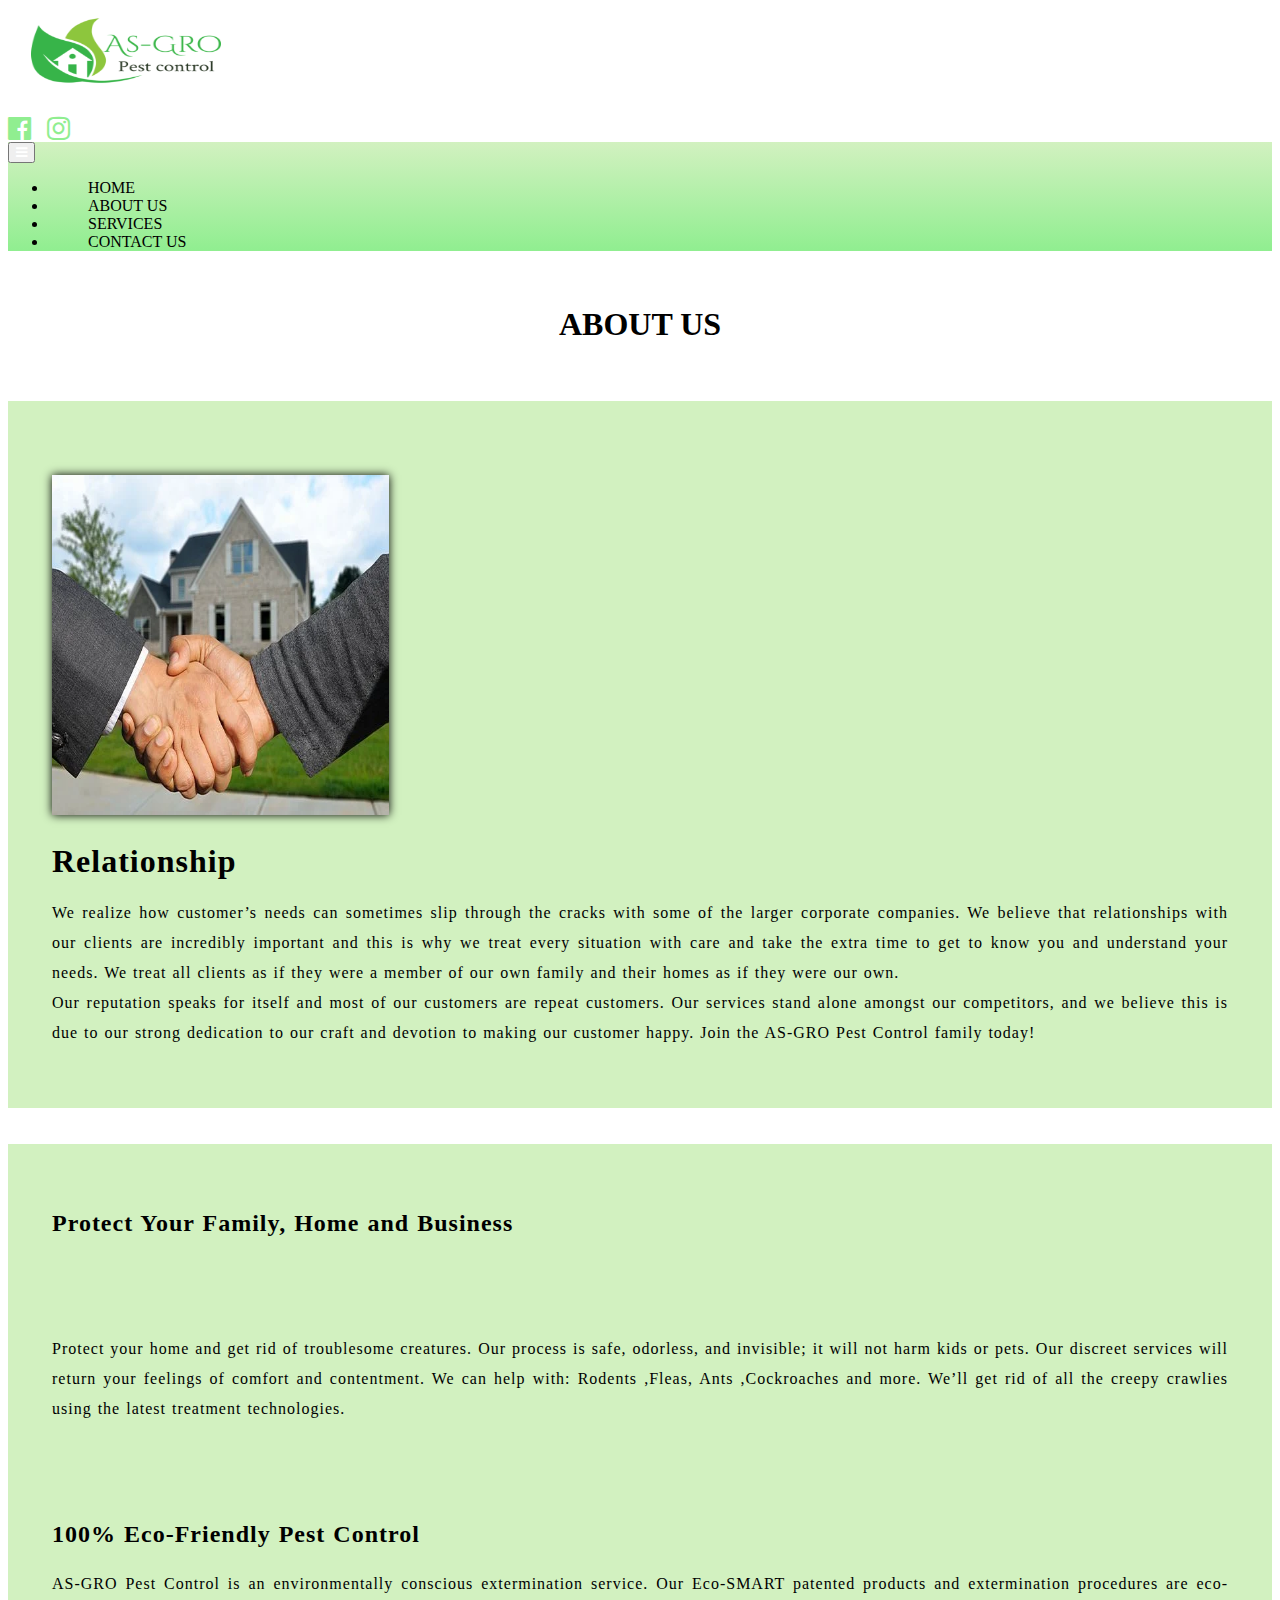
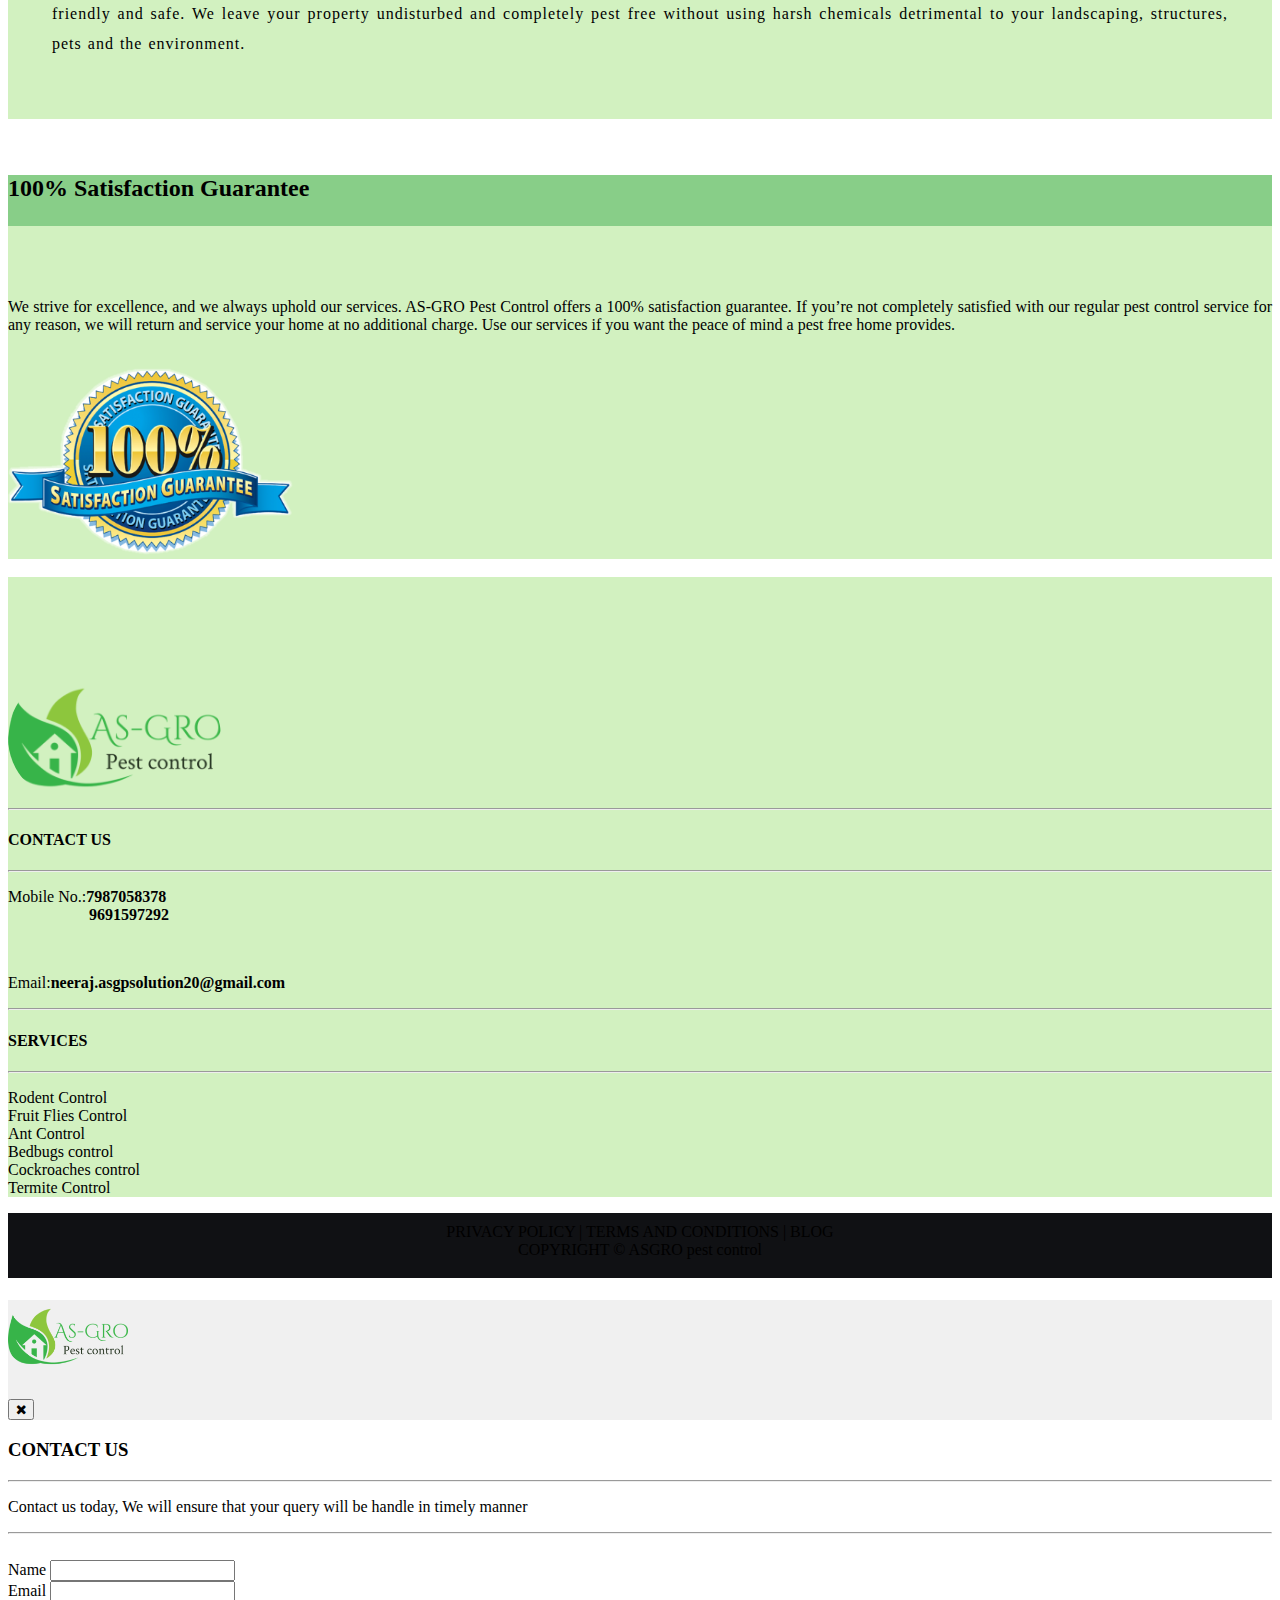
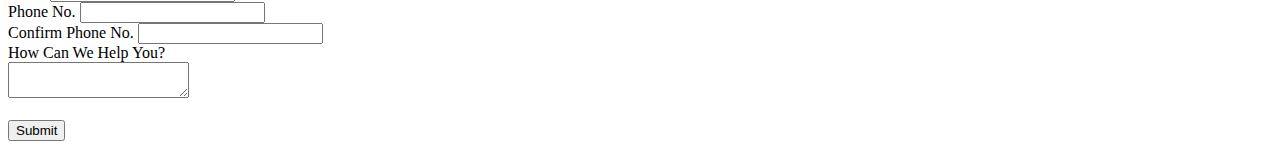
<file: about.html>
<!DOCTYPE html>
<html>
<head>
	<title></title>
</head>
<link rel="stylesheet" type="text/css" href="css/style.css">
	<title></title>
	<link rel="stylesheet" type="text/css" href="http://stackpath.bootstrapcdn.com/font-awesome/4.7.0/css/font-awesome.min.css">
<link href="https://cdn.jsdelivr.net/npm/bootstrap@5.0.0-beta1/dist/css/bootstrap.min.css" rel="stylesheet" integrity="sha384-giJF6kkoqNQ00vy+HMDP7azOuL0xtbfIcaT9wjKHr8RbDVddVHyTfAAsrekwKmP1" crossorigin="anonymous">


<script src="https://code.jquery.com/jquery-3.3.1.slim.min.js" integrity="sha384-q8i/X+965DzO0rT7abK41JStQIAqVgRVzpbzo5smXKp4YfRvH+8abtTE1Pi6jizo" crossorigin="anonymous"></script>
<script src="https://cdnjs.cloudflare.com/ajax/libs/popper.js/1.14.7/umd/popper.min.js" integrity="sha384-UO2eT0CpHqdSJQ6hJty5KVphtPhzWj9WO1clHTMGa3JDZwrnQq4sF86dIHNDz0W1" crossorigin="anonymous"></script>
<script src="https://stackpath.bootstrapcdn.com/bootstrap/4.3.1/js/bootstrap.min.js" integrity="sha384-JjSmVgyd0p3pXB1rRibZUAYoIIy6OrQ6VrjIEaFf/nJGzIxFDsf4x0xIM+B07jRM" crossorigin="anonymous"></script>
<meta name="viewport" content="width=device-width, initial-scale=1, shrink-to-fit=no">
<body>
<div class="container-fluid">
		
			<div class="row">
				<div class="col-md-6">
					 <div class="heading">
		                 <img src="img/asgro1.png">
		
		
	                 </div>
					
				</div>
				
				<div class="col-md-6">
					<div class="row">
						<div class="col-md-8">
						</div>
						<div class="col-md-2">
							
						</div>
						<div class="col-md-2">
							<div >
								<br>
							</div>
					         <div  class="social-icons text-left ht">
		                        
   	    	                     <a  href="" >
   	    	                    <i class="fa fa-facebook-official " aria-hidden="true"></i></a>&nbsp; &nbsp; 
   	    	                   
   	    	                    <a  href="" >
   	    	                   <i class="fa fa-instagram " aria-hidden="true"></i></a>
                       	   </div>
                       	</div>   
					</div>
				</div>
			</div>
	
		
	</div>          
  <section>
 
	   <!-- nav start -->
     <nav class="navbar navbar-expand-md  a">
            


                 <!-- button -->
                 <button class="navbar-toggler" data-toggle="collapse" data-target="#a">

                     <i class="fa fa-bars" aria-hidden="true" style="color:white;"></i>
   
                  </button>
                   <!-- button -->
         <div class="collapse navbar-collapse " id="a">
		     <ul class="navbar-nav z">
			     <li class="nav-item">
				      <a href="index.html" class="nav-link ">HOME</a></li>
			   
			     <li class="nav-item">
				      <a href="about.html" class="nav-link">ABOUT US</a></li>
				   
			       <li class="nav-item">
					      <div class="dropdown">
							  <a class=" nav-link dropbtn">SERVICES</a>
							  <div class="dropdown-content">
							  <a href="rodent.html">Rodent</a>
							  <a href="fruitflies.html">Fruit Flies</a>
							  <a href="bedbug.html">Bed Bugs</a>
							   <a href="ant.html">Ants</a>
							  <a href="cockroaches.html">Cockroaches</a>
							  <a href="termites.html">Termites</a>
							  </div>
							</div>
				  </li>
			     <li class="nav-item">
				      <a href="" class="nav-link" data-toggle="modal" data-target="#aa">CONTACT US</a></li>
			    
      
              </ul>
		
		
     	  </div>
		 
      </nav>
         <!-- nav end -->
  </section>
  <br>
<div class="abouthead">
     <center><h1>ABOUT US</h1></center>
</div>
<br><br>
<section>
	<div class="container abouti">
		<div class="row">
			
			<div class="col-md-4 ">
				<br>
				<img src="img/rel.jpg">
				
			</div>
			
			<div class="col-md-1">
				
			</div>

			<div class="col-md-7">
				<h1>Relationship</h1>
				<p> We realize how customer’s needs can sometimes slip through the cracks with some of the larger corporate companies. We believe that relationships with our clients are incredibly important and this is why we treat every situation with care and take the extra time to get to know you and understand your needs. We treat all clients as if they were a member of our own family and their homes as if they were our own.<br>

                 Our reputation speaks for itself and most of our customers are repeat customers. Our services stand alone amongst our competitors, and we believe this is due to our strong dedication to our craft and devotion to making our customer happy. Join the AS-GRO Pest Control family today!

                 </p>
				
			</div>
		</div>
		
	</div>
</section>
<br><br>
<section>
	<div class="container intro">
		<div class="row">
			<h2>Protect Your Family, Home and Business</h2><br><br>
			<p>Protect your home and get rid of troublesome creatures. Our process is safe, odorless, and invisible; it will not harm kids or pets. Our discreet services will return your feelings of comfort and contentment. We can help with: Rodents ,Fleas, Ants ,Cockroaches  and more. We’ll get rid of all the creepy crawlies using the latest treatment technologies.  </p><br><br>
			<h2>100% Eco-Friendly Pest Control</h2>
			<p>AS-GRO Pest Control is an environmentally conscious extermination service. Our Eco-SMART patented products and extermination procedures are eco-friendly and safe. We leave your property undisturbed and completely pest free without using harsh chemicals detrimental to your landscaping, structures, pets and the environment.</p>

		</div>
		
	</div>
</section>
<br><br>
<section>
	<div class="container guaranteeh">
		<div class="row">
			<div class="col-md-7">
				<h2>100% Satisfaction Guarantee</h2>
				<br><br>
				<p style="text-align: justify;">We strive for excellence, and we always uphold our services. AS-GRO Pest Control offers a 100% satisfaction guarantee. If you’re not completely satisfied with our regular pest control service for any reason, we will return and service your home at no additional charge. Use our services if you want the peace of mind a pest free home provides.</p>
				
			</div>
			<div  class="col-md-1">

				
			</div>

			<div class="col-md-4">
				<br>
				<img src="img/100.jpg" style="width: 285px;">
			</div>
			
		</div>
		
	</div>
</section>
<br>
<!-- footer -->
<section>
	<div class="container-fluid  footer">
		<div class="container">
			<div class="row">
				<br><br>
				<div class="col-md-3 image">
					<img src="img/asgro1.png">
					<br><br><br><br>
				</div>
			<div class="col-md-5 footerno">
					<hr><h4>CONTACT US</h4><hr>
					<p>Mobile No.:<b>7987058378</b><br><b><span class="footerno1">9691597292</span></b></p><br>
					<p>Email:<b>neeraj.asgpsolution20@gmail.com</b></p>
					
				</div>
				<div class="col-md-4">
					<hr><h4>SERVICES</h4><hr>
					<p>Rodent Control <br>
                       Fruit Flies Control <br>
                       Ant Control <br>
                       Bedbugs control<br>
                       Cockroaches control<br>
                       Termite Control <br>
                       </p>
					
				</div>
				

				
			</div>
			
		</div>
		
	</div>
	
</section>
<!-- t&C -->
   <section>
	    	<div class="container-fluid lfooter">
	   		<center><p class=" text-light">PRIVACY POLICY | TERMS AND CONDITIONS | BLOG<br>
	             COPYRIGHT © ASGRO pest control</p>
	    	</div>
   </section>
<section>
	<div class="modal fade contact" id="aa">
		<div class="modal-dialog" >
		    <div class="modal-content">
		        <div class="modal-header cont">
		          <h5 class="modal-title "><img src="img/asgro1.png"></h5>

		           <button type="button" class="" data-dismiss="modal">
		             <i class="fa fa-times" aria-hidden="true"></i>
		          </button>
		        
		        </div>
               <div class="modal-body">
	              <div class="container">
	
			            <h3 class="text-warning ">CONTACT US
			            </h3>
			            <hr>
				         <p>Contact us today, We will ensure that
		                     your query will be handle in timely manner</p>
	                     <hr>
	              </div>
	                <br>
	          <form>
						<div class="form-group">
							<label>Name</label>
							<input type="text" name="" class="form-control">
						</div>
						<div class="form-group">
							<label>Email</label>
							<input type="text" name="" class="form-control">

						</div>
						<div class="form-group">
							<label>
							Phone No.
							</label>
							<input type="text" name="" class="form-control">
						</div>
						<div class="form-group">
							<label>Confirm Phone No.</label>
							<input type="text" name="" class="form-control">

						</div>
						<div class="form-group">
							<label>How Can We Help You?</label><br>
							<textarea class="form-control"></textarea>

						</div>
						<br>

						
						<input type="submit" name="" class="btn btn-danger">
	           </form>
	

        

        


            </div>
        </div>
   </div> 
	
</section>
</body>
</html>
</file>
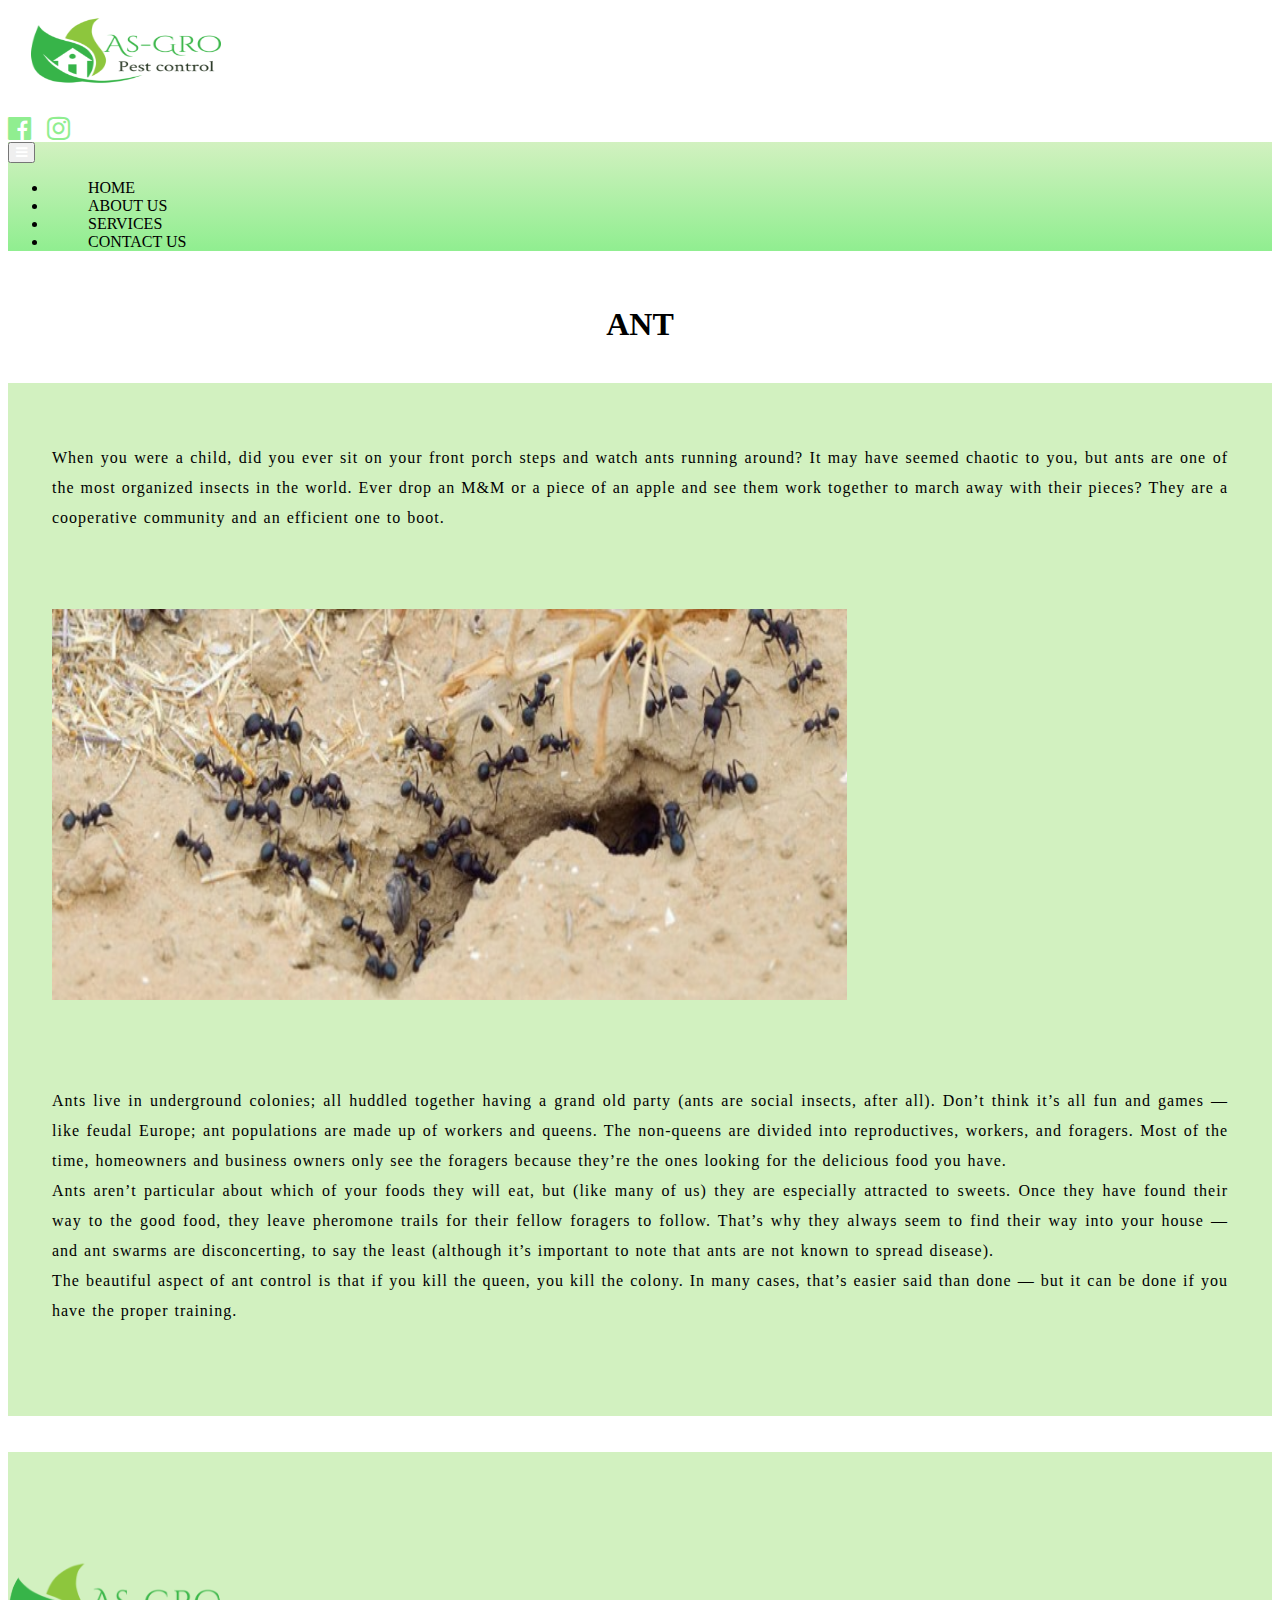
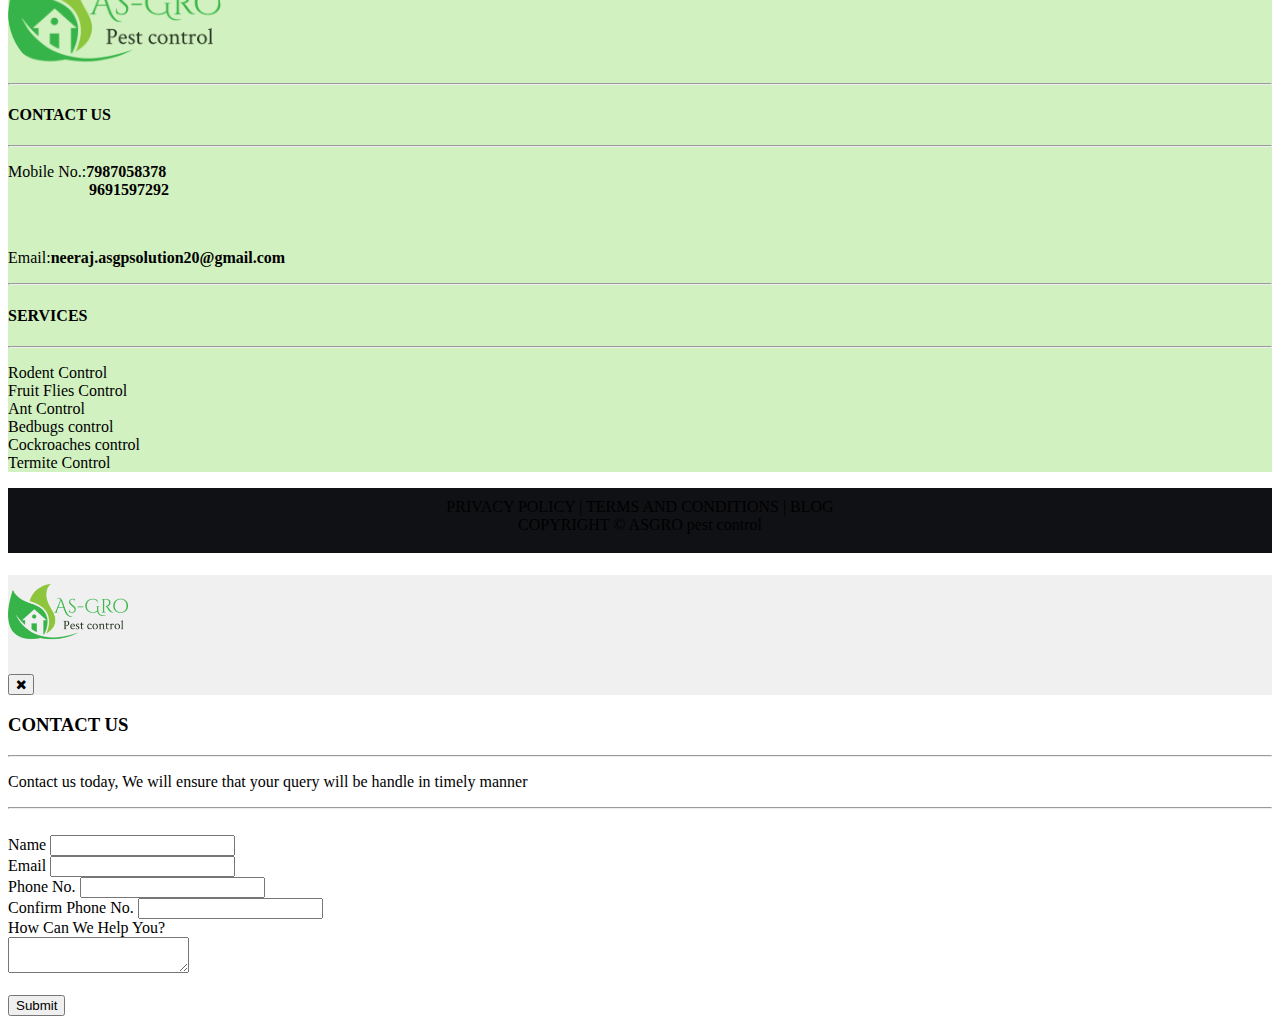
<file: ant.html>
<!DOCTYPE html>
<html>
<head>
	<link rel="stylesheet" type="text/css" href="css/style.css">
	<title></title>
	<link rel="stylesheet" type="text/css" href="http://stackpath.bootstrapcdn.com/font-awesome/4.7.0/css/font-awesome.min.css">
<link href="https://cdn.jsdelivr.net/npm/bootstrap@5.0.0-beta1/dist/css/bootstrap.min.css" rel="stylesheet" integrity="sha384-giJF6kkoqNQ00vy+HMDP7azOuL0xtbfIcaT9wjKHr8RbDVddVHyTfAAsrekwKmP1" crossorigin="anonymous">


<script src="https://code.jquery.com/jquery-3.3.1.slim.min.js" integrity="sha384-q8i/X+965DzO0rT7abK41JStQIAqVgRVzpbzo5smXKp4YfRvH+8abtTE1Pi6jizo" crossorigin="anonymous"></script>
<script src="https://cdnjs.cloudflare.com/ajax/libs/popper.js/1.14.7/umd/popper.min.js" integrity="sha384-UO2eT0CpHqdSJQ6hJty5KVphtPhzWj9WO1clHTMGa3JDZwrnQq4sF86dIHNDz0W1" crossorigin="anonymous"></script>
<script src="https://stackpath.bootstrapcdn.com/bootstrap/4.3.1/js/bootstrap.min.js" integrity="sha384-JjSmVgyd0p3pXB1rRibZUAYoIIy6OrQ6VrjIEaFf/nJGzIxFDsf4x0xIM+B07jRM" crossorigin="anonymous"></script>
<meta name="viewport" content="width=device-width, initial-scale=1, shrink-to-fit=no">
</head>
<body>
<section>	
	<div class="container-fluid">
		
			<div class="row">
				<div class="col-md-6">
					 <div class="heading">
		                 <img src="img/asgro1.png">
		
		
	                 </div>
					
				</div>
				
				<div class="col-md-6">
					<div class="row">
						<div class="col-md-8">
						</div>
						<div class="col-md-2">
							
						</div>
						<div class="col-md-2">
							<div >
								<br>
							</div>
					         <div  class="social-icons text-left ht">
		                        
   	    	                     <a  href="" >
   	    	                    <i class="fa fa-facebook-official " aria-hidden="true"></i></a>&nbsp; &nbsp; 
   	    	                   
   	    	                    <a  href="" >
   	    	                   <i class="fa fa-instagram " aria-hidden="true"></i></a>
                       	   </div>
                       	</div>   
					</div>
				</div>
			</div>
	
		
	</div>
</section>	          
  <section>
 
	   <!-- nav start -->
     <nav class="navbar navbar-expand-md  a">
            


                 <!-- button -->
                 <button class="navbar-toggler" data-toggle="collapse" data-target="#a">

                     <i class="fa fa-bars" aria-hidden="true" style="color:white;"></i>
   
                  </button>
                   <!-- button -->
         <div class="collapse navbar-collapse " id="a">
		     <ul class="navbar-nav z">
			     <li class="nav-item">
				      <a href="index.html" class="nav-link ">HOME</a></li>
			   
			     <li class="nav-item">
				      <a href="about.html" class="nav-link">ABOUT US</a></li>
				   
			     <li class="nav-item">
				       <div class="dropdown">
							  <a class=" nav-link dropbtn">SERVICES</a>
							  <div class="dropdown-content">
							  <a href="rodent.html">Rodent</a>
							  <a href="fruitflies.html">Fruit Flies</a>
							  <a href="bedbug.html">Bed Bugs</a>
							   <a href="ant.html">Ants</a>
							  <a href="cockroaches.html">Cockroaches</a>
							  <a href="termites.html">Termites</a>
							  </div>
							</div></li>
			       <li class="nav-item">
				      <a href="" class="nav-link" data-toggle="modal" data-target="#aa">CONTACT US</a></li>
				      
				      
			    
      
              </ul>
		
		
     	  </div>
		 
      </nav>
         <!-- nav end -->
</section>
<br>
<center>
	<h1>ANT</h1>
</center>
<br>
<section>

   <div class="container rodentintro">
	   <div class="row">
		   <p>When you were a child, did you ever sit on your front porch steps and watch ants running around? It may have seemed chaotic to you, but ants are one of the most organized insects in the world. Ever drop an M&M or a piece of an apple and see them work together to march away with their pieces? They are a cooperative community and an efficient one to boot.</p>
           <br><br>
           <img src="img/ants.jpg">
        
           <p><br><br>Ants live in underground colonies; all huddled together having a grand old party (ants are social insects, after all). Don’t think it’s all fun and games — like feudal Europe; ant populations are made up of workers and queens. The non-queens are divided into reproductives, workers, and foragers. Most of the time, homeowners and business owners only see the foragers because they’re the ones looking for the delicious food you have.<br>

           Ants aren’t particular about which of your foods they will eat, but (like many of us) they are especially attracted to sweets. Once they have found their way to the good food, they leave pheromone trails for their fellow foragers to follow. That’s why they always seem to find their way into your house — and ant swarms are disconcerting, to say the least (although it’s important to note that ants are not known to spread disease).<br>

           The beautiful aspect of ant control is that if you kill the queen, you kill the colony. In many cases, that’s easier said than done — but it can be done if you have the proper training.</p>
		   <br>
		  
	   </div>
	
  </div>
</section>
<br><br>
<!-- footer -->

<section>
	<div class="container-fluid  footer">
		<div class="container">
			<div class="row">
				<br><br>
				<div class="col-md-3 image">
					<img src="img/asgro1.png">
					<br><br><br><br>
				</div>
			<div class="col-md-5 footerno">
					<hr><h4>CONTACT US</h4><hr>
					<p>Mobile No.:<b>7987058378</b><br><b><span class="footerno1">9691597292</span></b></p><br>
					<p>Email:<b>neeraj.asgpsolution20@gmail.com</b></p>
					
				</div>
				<div class="col-md-4">
					<hr><h4>SERVICES</h4><hr>
					<p>Rodent Control <br>
                       Fruit Flies Control <br>
                       Ant Control <br>
                       Bedbugs control<br>
                       Cockroaches control<br>
                       Termite Control <br>
                       </p>
					
				</div>
				

				
			</div>
			
		</div>
		
	</div>
	
</section>
<!-- t&C -->
<section>
    	<div class="container-fluid lfooter">
   		<center><p class=" text-light">PRIVACY POLICY | TERMS AND CONDITIONS | BLOG<br>
             COPYRIGHT © ASGRO pest control</p>
    	</div>
</section>
<section>
	<div class="modal fade contact" id="aa">
  <div class="modal-dialog" >
    <div class="modal-content">
      <div class="modal-header cont">
        <h5 class="modal-title "><img src="img/asgro1.png"></h5>

        <button type="button" class="" data-dismiss="modal">
          <i class="fa fa-times" aria-hidden="true"></i>
        </button>
        
      </div>
      <div class="modal-body">
	<div class="container">
	
		<h3 class="text-warning ">CONTACT US
		</h3>
		<hr>
			<p>Contact us today, We will ensure that
	          your query will be handle in timely manner</p>
         <hr>
	</div>
	<br>
	<form>
		<div class="form-group">
			<label>Name</label>
			<input type="text" name="" class="form-control">
		</div>
		<div class="form-group">
			<label>Email</label>
			<input type="text" name="" class="form-control">

		</div>
		<div class="form-group">
			<label>
			Phone No.
			</label>
			<input type="text" name="" class="form-control">
		</div>
		<div class="form-group">
			<label>Confirm Phone No.</label>
			<input type="text" name="" class="form-control">

		</div>
		<div class="form-group">
			<label>How Can We Help You?</label><br>
			<textarea class="form-control"></textarea>

		</div>
		<br>

		
		<input type="submit" name="" class="btn btn-danger">
	</form>
	

        

        


      </div>
         </div>
            </div> 
	
</section>
</body>
</html>
</file>
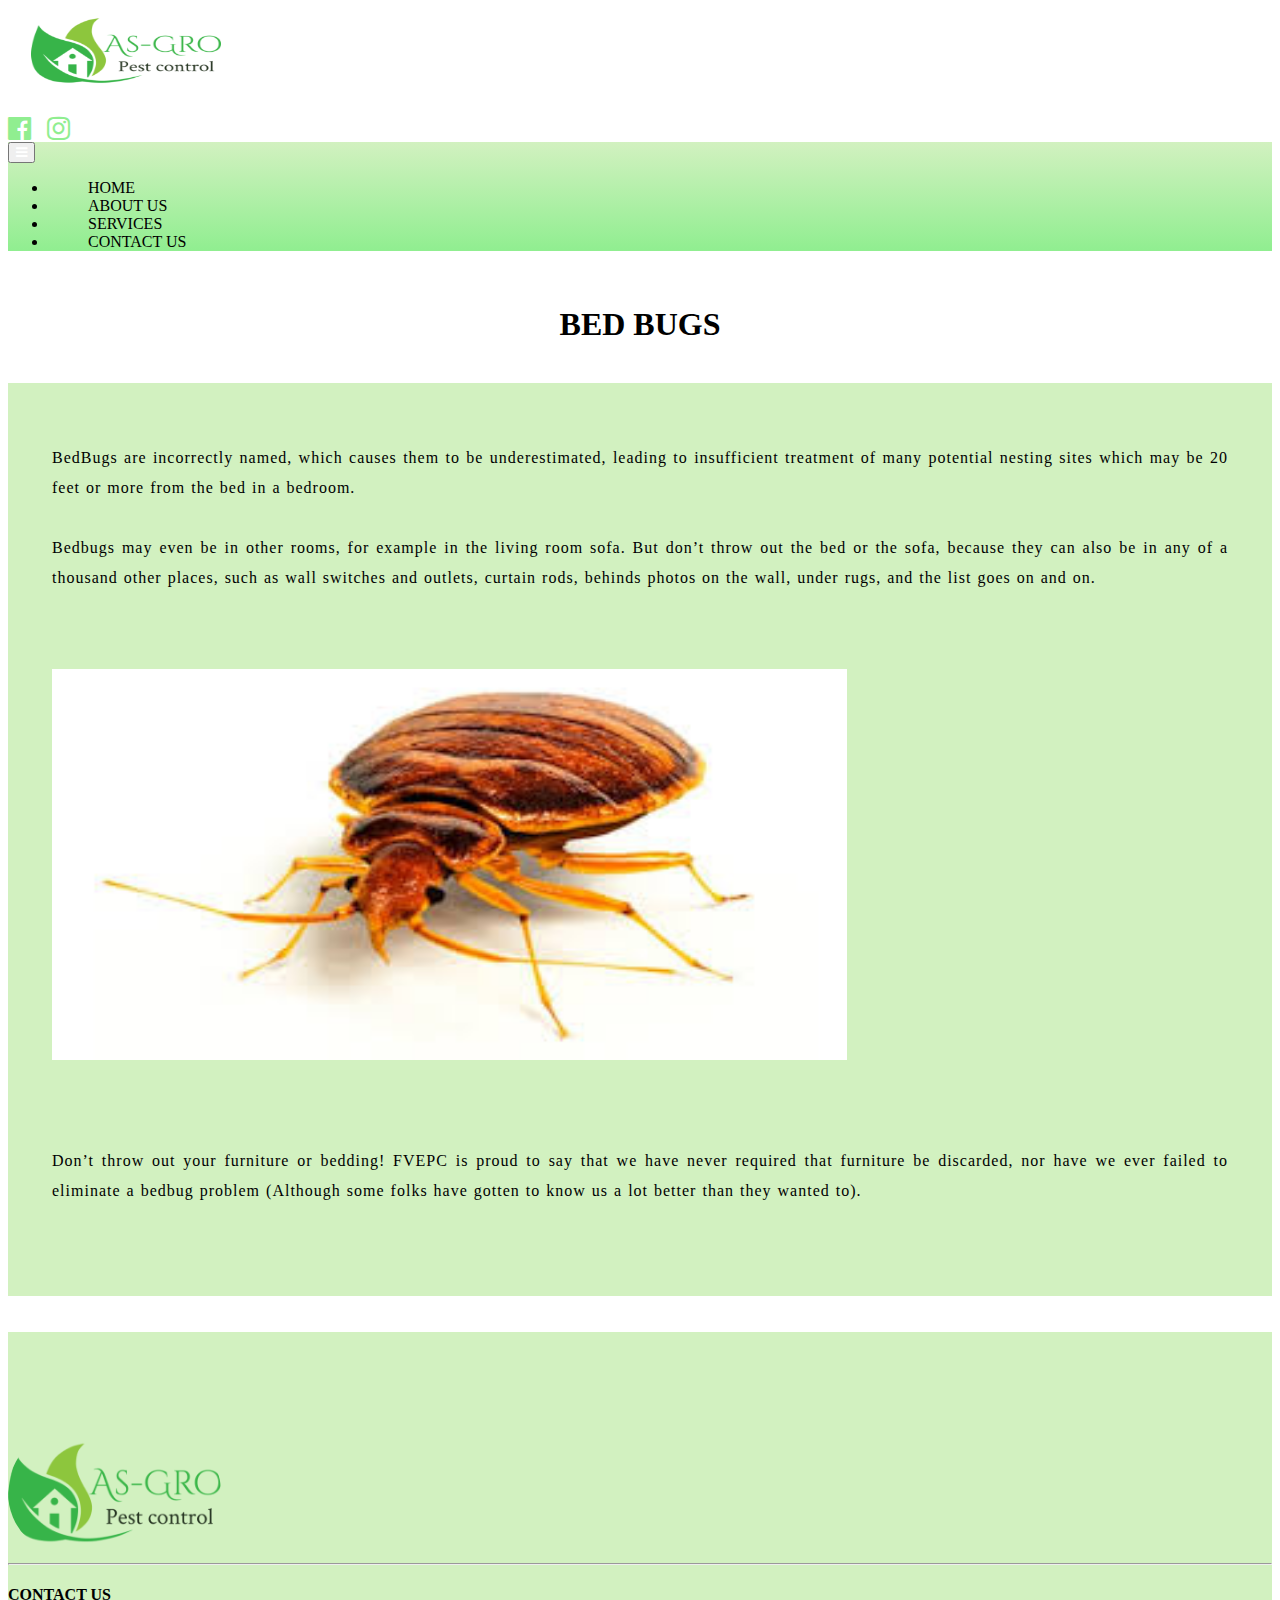
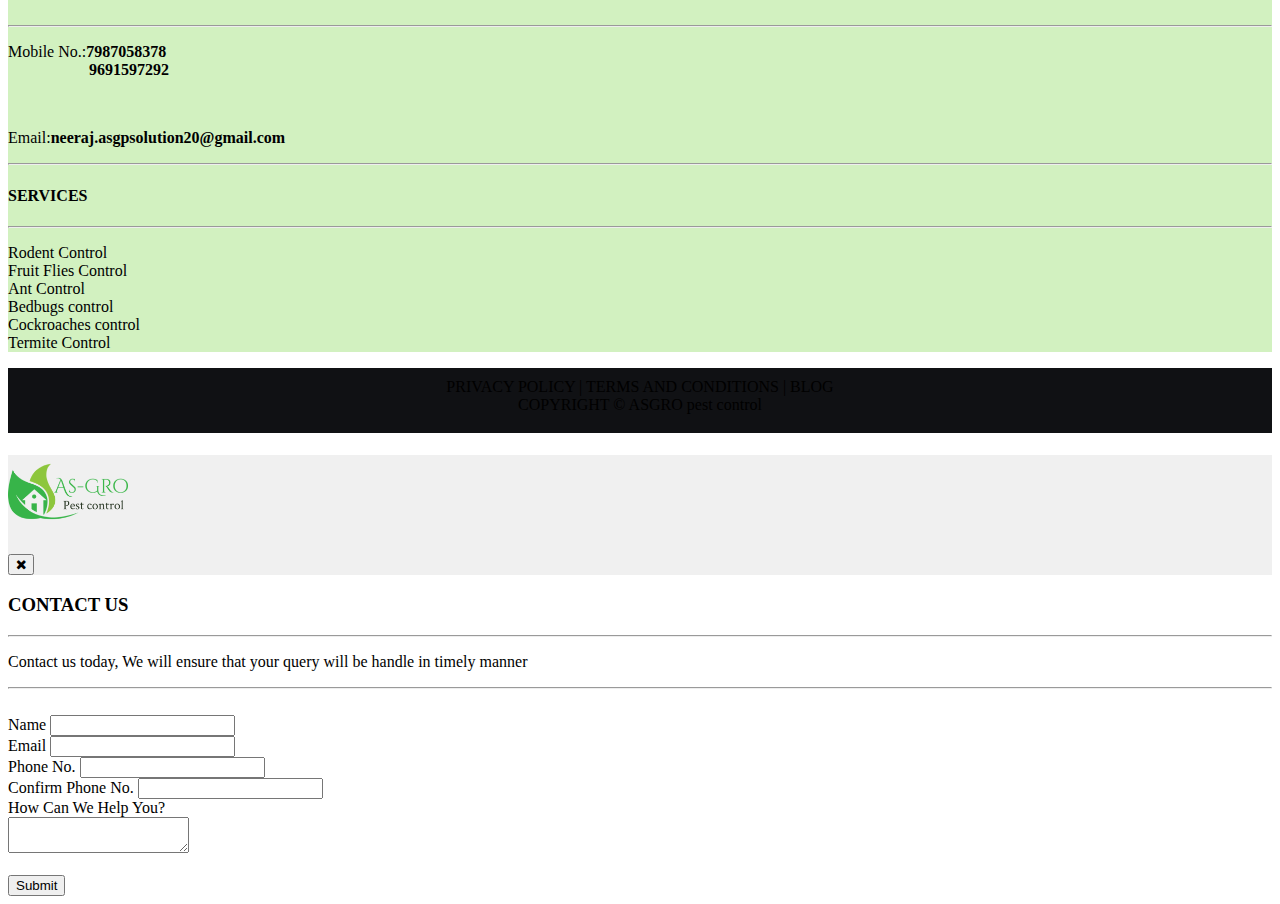
<file: bedbug.html>
<!DOCTYPE html>
<html>
<head>
	<link rel="stylesheet" type="text/css" href="css/style.css">
	<title></title>
	<link rel="stylesheet" type="text/css" href="http://stackpath.bootstrapcdn.com/font-awesome/4.7.0/css/font-awesome.min.css">
<link href="https://cdn.jsdelivr.net/npm/bootstrap@5.0.0-beta1/dist/css/bootstrap.min.css" rel="stylesheet" integrity="sha384-giJF6kkoqNQ00vy+HMDP7azOuL0xtbfIcaT9wjKHr8RbDVddVHyTfAAsrekwKmP1" crossorigin="anonymous">


<script src="https://code.jquery.com/jquery-3.3.1.slim.min.js" integrity="sha384-q8i/X+965DzO0rT7abK41JStQIAqVgRVzpbzo5smXKp4YfRvH+8abtTE1Pi6jizo" crossorigin="anonymous"></script>
<script src="https://cdnjs.cloudflare.com/ajax/libs/popper.js/1.14.7/umd/popper.min.js" integrity="sha384-UO2eT0CpHqdSJQ6hJty5KVphtPhzWj9WO1clHTMGa3JDZwrnQq4sF86dIHNDz0W1" crossorigin="anonymous"></script>
<script src="https://stackpath.bootstrapcdn.com/bootstrap/4.3.1/js/bootstrap.min.js" integrity="sha384-JjSmVgyd0p3pXB1rRibZUAYoIIy6OrQ6VrjIEaFf/nJGzIxFDsf4x0xIM+B07jRM" crossorigin="anonymous"></script>
<meta name="viewport" content="width=device-width, initial-scale=1, shrink-to-fit=no">
</head>
<body>
<section>	
	<div class="container-fluid">
		
			<div class="row">
				<div class="col-md-6">
					 <div class="heading">
		                 <img src="img/asgro1.png">
		
		
	                 </div>
					
				</div>
				
				<div class="col-md-6">
					<div class="row">
						<div class="col-md-8">
						</div>
						<div class="col-md-2">
							
						</div>
						<div class="col-md-2">
							<div >
								<br>
							</div>
					         <div  class="social-icons text-left ht">
		                        
   	    	                     <a  href="" >
   	    	                    <i class="fa fa-facebook-official " aria-hidden="true"></i></a>&nbsp; &nbsp; 
   	    	                   
   	    	                    <a  href="" >
   	    	                   <i class="fa fa-instagram " aria-hidden="true"></i></a>
                       	   </div>
                       	</div>   
					</div>
				</div>
			</div>
	
		
	</div>
</section>	          
  <section>
 
	   <!-- nav start -->
     <nav class="navbar navbar-expand-md  a">
            


                 <!-- button -->
                 <button class="navbar-toggler" data-toggle="collapse" data-target="#a">

                     <i class="fa fa-bars" aria-hidden="true" style="color:white;"></i>
   
                  </button>
                   <!-- button -->
         <div class="collapse navbar-collapse " id="a">
		     <ul class="navbar-nav z">
			     <li class="nav-item">
				      <a href="index.html" class="nav-link ">HOME</a></li>
			   
			     <li class="nav-item">
				      <a href="about.html" class="nav-link">ABOUT US</a></li>
				   
			     <li class="nav-item">
				       <div class="dropdown">
							  <a class=" nav-link dropbtn">SERVICES</a>
							  <div class="dropdown-content">
							  <a href="rodent.html">Rodent</a>
							  <a href="fruitflies.html">Fruit Flies</a>
							  <a href="bedbug.html">Bed Bugs</a>
							   <a href="ant.html">Ants</a>
							  <a href="cockroaches.html">Cockroaches</a>
							  <a href="termites.html">Termites</a>
							  </div>
							</div>
				</li>
			    <li class="nav-item">
				      <a href="" class="nav-link" data-toggle="modal" data-target="#aa">CONTACT US</a></li>
				      
				      
			    
      
              </ul>
		
		
     	  </div>
		 
      </nav>
         <!-- nav end -->
</section>
<br>
<center>
	<h1>BED BUGS</h1>
</center>
<br>
<section>

   <div class="container rodentintro">
	   <div class="row">
		   <p>BedBugs are incorrectly named, which causes them to be underestimated, leading to insufficient treatment of many potential nesting sites which may be 20 feet or more from the bed in a bedroom.<br><br>

           Bedbugs may even be in other rooms, for example in the living room sofa. But don’t throw out the bed or the sofa, because they can also be in any of a thousand other places, such as wall switches and outlets, curtain rods, behinds photos on the wall, under rugs, and the list goes on and on.</p>
           <br><br>
           <img src="img/bedbug.jpg">
        
           <p><br><br>Don’t throw out your furniture or bedding! FVEPC is proud to say that we have never required that furniture be discarded, nor have we ever failed to eliminate a bedbug problem (Although some folks have gotten to know us a lot better than they wanted to).</p>
		   <br>
		   
	
  </div>
</section>
<br><br>
<!-- footer -->

<section>
	<div class="container-fluid  footer">
		<div class="container">
			<div class="row">
				<br><br>
				<div class="col-md-3 image">
					<img src="img/asgro1.png">
					<br><br><br><br>
				</div>
				<div class="col-md-5 footerno">
					<hr><h4>CONTACT US</h4><hr>
					<p>Mobile No.:<b>7987058378</b><br><b><span class="footerno1">9691597292</span></b></p><br>
					<p>Email:<b>neeraj.asgpsolution20@gmail.com</b></p>
					
				</div>
				<div class="col-md-4">
					<hr><h4>SERVICES</h4><hr>
					<p>Rodent Control <br>
                       Fruit Flies Control <br>
                       Ant Control <br>
                       Bedbugs control<br>
                       Cockroaches control<br>
                       Termite Control <br>
                       </p>
					
				</div>
				

				
			</div>
			
		</div>
		
	</div>
	
</section>
<!-- t&C -->
<section>
    	<div class="container-fluid lfooter">
   		<center><p class=" text-light">PRIVACY POLICY | TERMS AND CONDITIONS | BLOG<br>
             COPYRIGHT © ASGRO pest control</p>
    	</div>
</section>
<section>
	<div class="modal fade contact" id="aa">
  <div class="modal-dialog" >
    <div class="modal-content">
      <div class="modal-header cont">
        <h5 class="modal-title "><img src="img/asgro1.png"></h5>

        <button type="button" class="" data-dismiss="modal">
          <i class="fa fa-times" aria-hidden="true"></i>
        </button>
        
      </div>
      <div class="modal-body">
	<div class="container">
	
		<h3 class="text-warning ">CONTACT US
		</h3>
		<hr>
			<p>Contact us today, We will ensure that
	          your query will be handle in timely manner</p>
         <hr>
	</div>
	<br>
	<form>
		<div class="form-group">
			<label>Name</label>
			<input type="text" name="" class="form-control">
		</div>
		<div class="form-group">
			<label>Email</label>
			<input type="text" name="" class="form-control">

		</div>
		<div class="form-group">
			<label>
			Phone No.
			</label>
			<input type="text" name="" class="form-control">
		</div>
		<div class="form-group">
			<label>Confirm Phone No.</label>
			<input type="text" name="" class="form-control">

		</div>
		<div class="form-group">
			<label>How Can We Help You?</label><br>
			<textarea class="form-control"></textarea>

		</div>
		<br>

		
		<input type="submit" name="" class="btn btn-danger">
	</form>
	

        

        


      </div>
         </div>
            </div> 
	
</section>
</body>
</html>
</file>
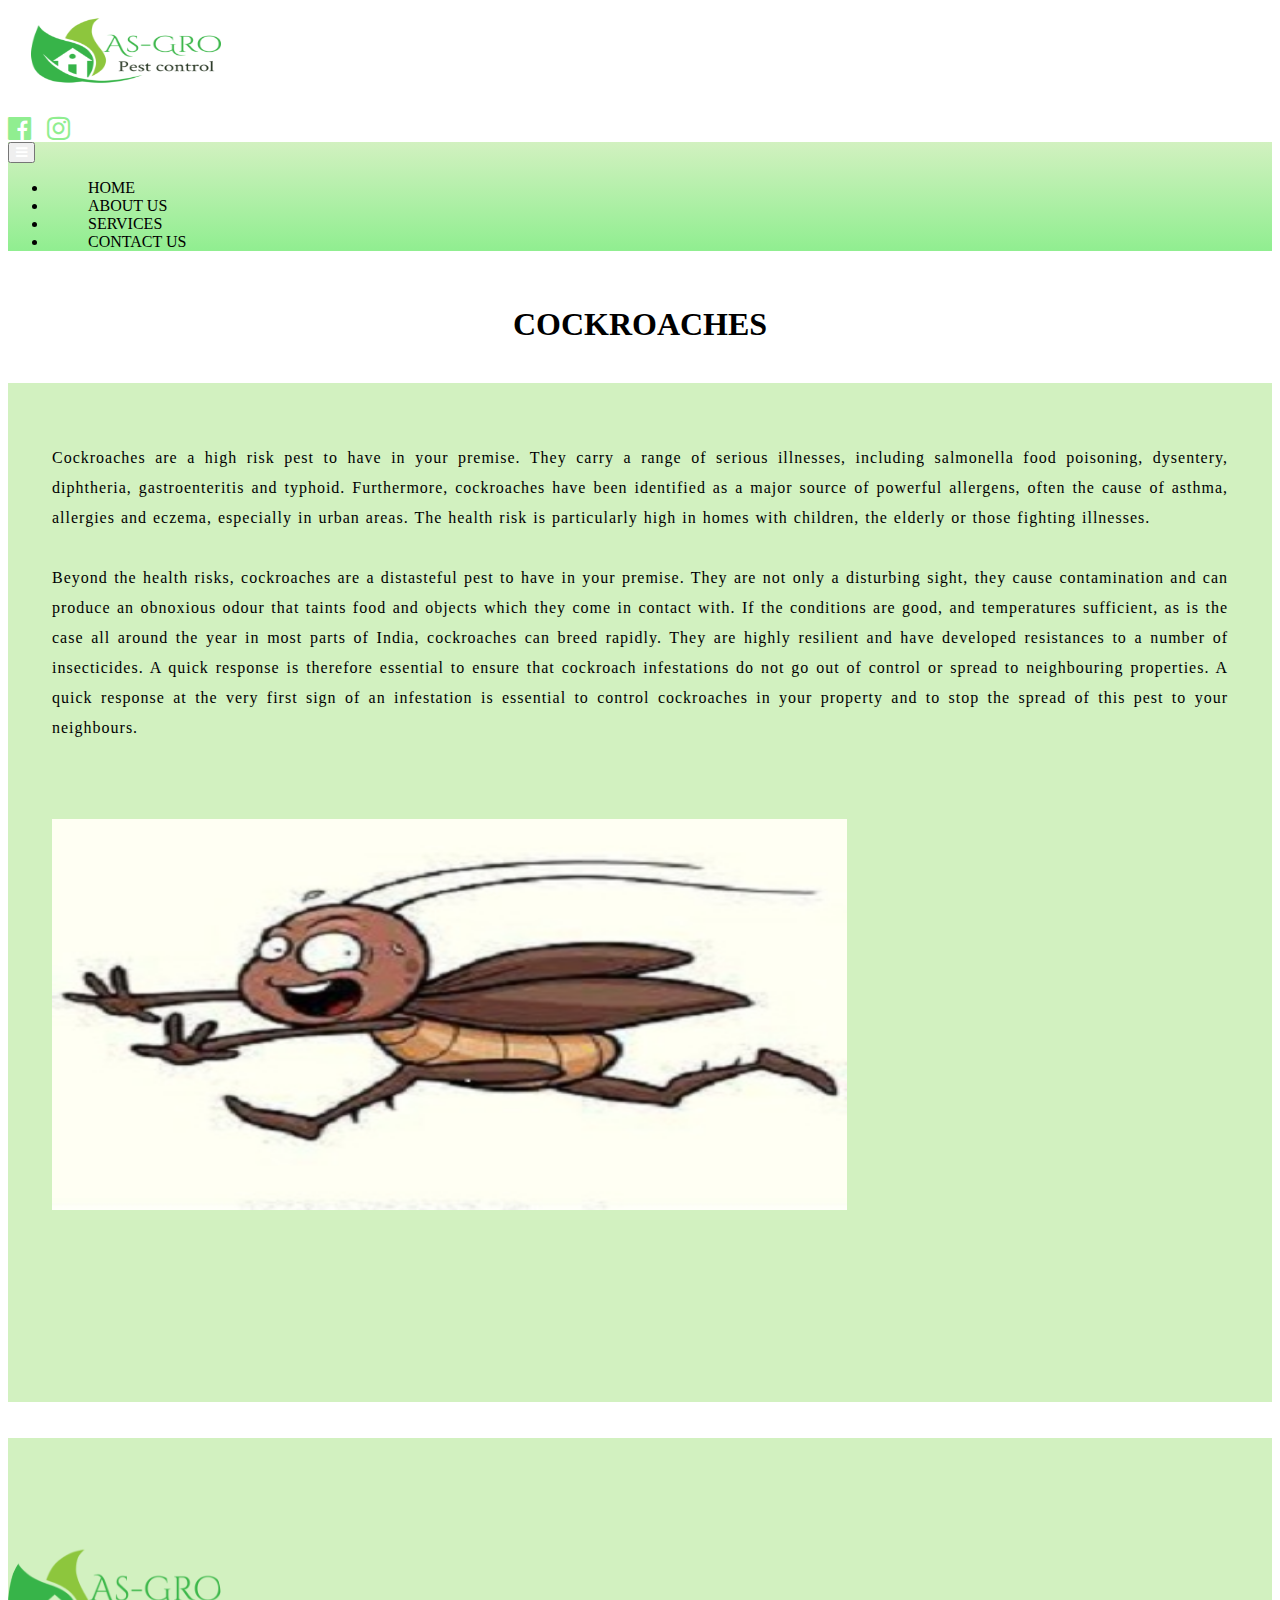
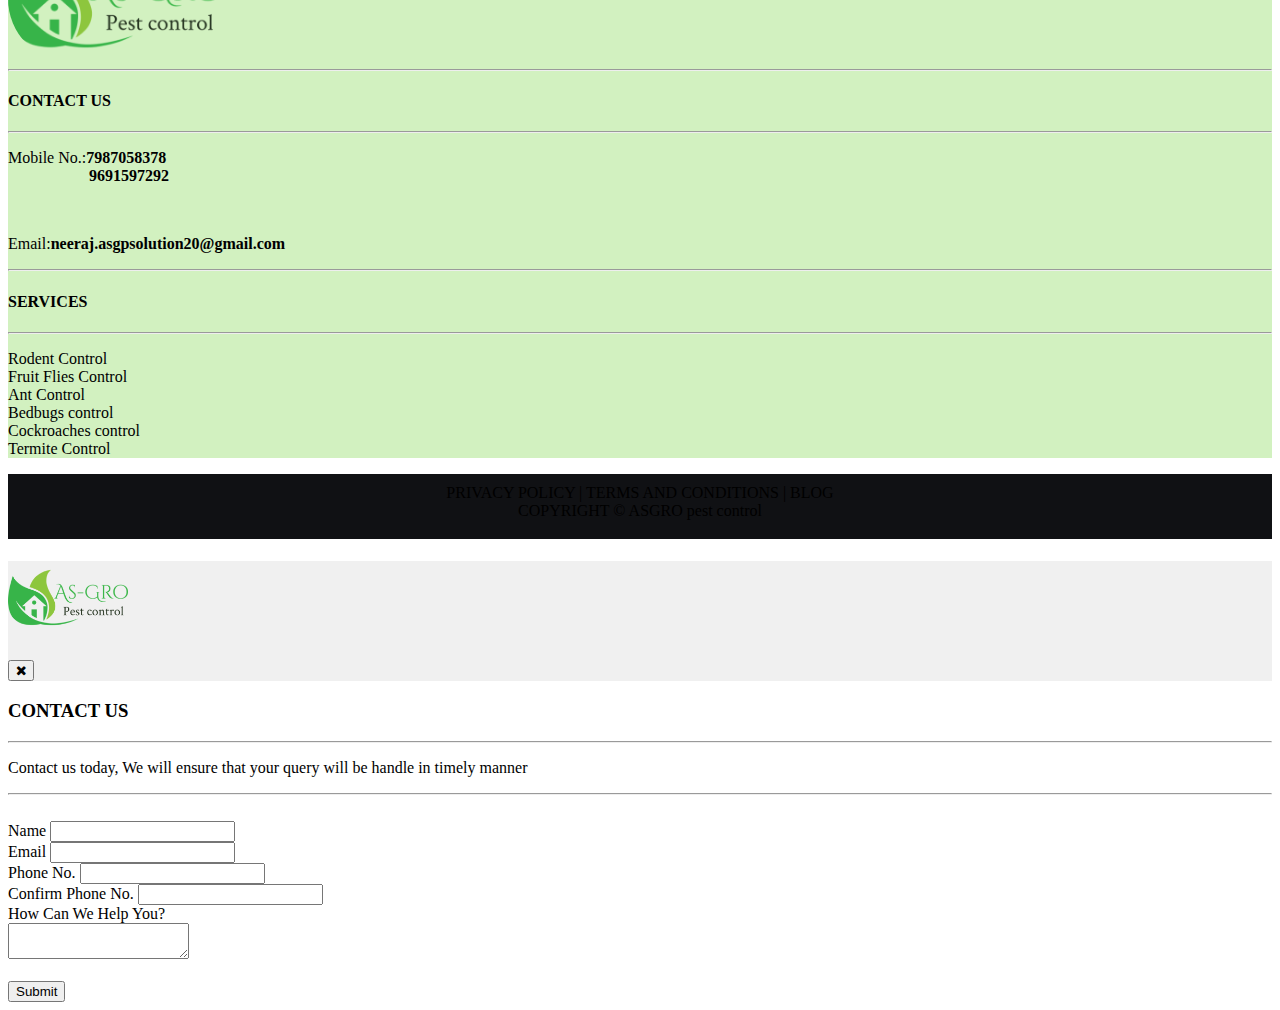
<file: cockroaches.html>
<!DOCTYPE html>
<html>
<head>
	<link rel="stylesheet" type="text/css" href="css/style.css">
	<title></title>
	<link rel="stylesheet" type="text/css" href="http://stackpath.bootstrapcdn.com/font-awesome/4.7.0/css/font-awesome.min.css">
<link href="https://cdn.jsdelivr.net/npm/bootstrap@5.0.0-beta1/dist/css/bootstrap.min.css" rel="stylesheet" integrity="sha384-giJF6kkoqNQ00vy+HMDP7azOuL0xtbfIcaT9wjKHr8RbDVddVHyTfAAsrekwKmP1" crossorigin="anonymous">


<script src="https://code.jquery.com/jquery-3.3.1.slim.min.js" integrity="sha384-q8i/X+965DzO0rT7abK41JStQIAqVgRVzpbzo5smXKp4YfRvH+8abtTE1Pi6jizo" crossorigin="anonymous"></script>
<script src="https://cdnjs.cloudflare.com/ajax/libs/popper.js/1.14.7/umd/popper.min.js" integrity="sha384-UO2eT0CpHqdSJQ6hJty5KVphtPhzWj9WO1clHTMGa3JDZwrnQq4sF86dIHNDz0W1" crossorigin="anonymous"></script>
<script src="https://stackpath.bootstrapcdn.com/bootstrap/4.3.1/js/bootstrap.min.js" integrity="sha384-JjSmVgyd0p3pXB1rRibZUAYoIIy6OrQ6VrjIEaFf/nJGzIxFDsf4x0xIM+B07jRM" crossorigin="anonymous"></script>
<meta name="viewport" content="width=device-width, initial-scale=1, shrink-to-fit=no">
</head>
<body>
<section>	
	<div class="container-fluid">
		
			<div class="row">
				<div class="col-md-6">
					 <div class="heading">
		                 <img src="img/asgro1.png">
		
		
	                 </div>
					
				</div>
				
				<div class="col-md-6">
				<div class="row">
						<div class="col-md-8">
						</div>
						<div class="col-md-2">
							
						</div>
						<div class="col-md-2">
							<div >
								<br>
							</div>
					         <div  class="social-icons text-left ht">
		                        
   	    	                     <a  href="" >
   	    	                    <i class="fa fa-facebook-official " aria-hidden="true"></i></a>&nbsp; &nbsp; 
   	    	                   
   	    	                    <a  href="" >
   	    	                   <i class="fa fa-instagram " aria-hidden="true"></i></a>
                       	   </div>
                       	</div>   
					</div>
				</div>
			</div>
	
		
	</div>
</section>	          
  <section>
 
	   <!-- nav start -->
     <nav class="navbar navbar-expand-md  a">
            


                 <!-- button -->
                 <button class="navbar-toggler" data-toggle="collapse" data-target="#a">

                     <i class="fa fa-bars" aria-hidden="true" style="color:white;"></i>
   
                  </button>
                   <!-- button -->
         <div class="collapse navbar-collapse " id="a">
		     <ul class="navbar-nav z">
			     <li class="nav-item">
				      <a href="index.html" class="nav-link ">HOME</a></li>
			   
			     <li class="nav-item">
				      <a href="about.html" class="nav-link">ABOUT US</a></li>
				   
			     <li class="nav-item">
				      <div class="dropdown">
							  <a class=" nav-link dropbtn">SERVICES</a>
							  <div class="dropdown-content">
							  <a href="rodent.html">Rodent</a>
							  <a href="fruitflies.html">Fruit Flies</a>
							  <a href="bedbug.html">Bed Bugs</a>
							   <a href="ant.html">Ants</a>
							  <a href="cockroaches.html">Cockroaches</a>
							  <a href="termites.html">Termites</a>
							  </div>
							</div> 
				 </li>
			       <li class="nav-item">
				      <a href="" class="nav-link" data-toggle="modal" data-target="#aa">CONTACT US</a></li>
				      
				      
			     
			    
      
              </ul>
		
		
     	  </div>
		 
      </nav>
         <!-- nav end -->
</section>
<br>
<center>
	<h1>COCKROACHES</h1>
</center>
<br>
<section>

   <div class="container rodentintro">
	   <div class="row">
		   <p>Cockroaches are a high risk pest to have in your premise. They carry a range of serious illnesses, including salmonella food poisoning, dysentery, diphtheria, gastroenteritis and typhoid. Furthermore, cockroaches have been identified as a major source of powerful allergens, often the cause of asthma, allergies and eczema, especially in urban areas. The health risk is particularly high in homes with children, the elderly or those fighting illnesses.<br><br>
           Beyond the health risks, cockroaches are a distasteful pest to have in your premise. They are not only a disturbing sight, they cause contamination and can produce an obnoxious odour that taints food and objects which they come in contact with. If the conditions are good, and temperatures sufficient, as is the case all around the year in most parts of India, cockroaches can breed rapidly. They are highly resilient and have developed resistances to a number of insecticides. A quick response is therefore essential to ensure that cockroach infestations do not go out of control or spread to neighbouring properties. A quick response at the very first sign of an infestation is essential to control cockroaches in your property and to stop the spread of this pest to your neighbours.</p>
           <br><br>
           <img src="img/cockroaches.jpg">
        
           <p><br><br></p>
		   <br>
		   <p></p>
	   </div>
	
  </div>
</section>
<br><br>
<!-- footer -->

<section>
	<div class="container-fluid  footer">
		<div class="container">
			<div class="row">
				<br><br>
				<div class="col-md-3 image">
					<img src="img/asgro1.png">
					<br><br><br><br>
				</div>
				<div class="col-md-5 footerno">
					<hr><h4>CONTACT US</h4><hr>
					<p>Mobile No.:<b>7987058378</b><br><b><span class="footerno1">9691597292</span></b></p><br>
					<p>Email:<b>neeraj.asgpsolution20@gmail.com</b></p>
					
				</div>
				<div class="col-md-4">
					<hr><h4>SERVICES</h4><hr>
					<p>Rodent Control <br>
                       Fruit Flies Control <br>
                       Ant Control <br>
                       Bedbugs control<br>
                       Cockroaches control<br>
                       Termite Control <br>
                       </p>
					
				</div>
				

				
			</div>
			
		</div>
		
	</div>
	
</section>
<!-- t&C -->
<section>
    	<div class="container-fluid lfooter">
   		<center><p class=" text-light">PRIVACY POLICY | TERMS AND CONDITIONS | BLOG<br>
             COPYRIGHT © ASGRO pest control</p>
    	</div>
</section>
<section>
	<div class="modal fade contact" id="aa">
  <div class="modal-dialog" >
    <div class="modal-content">
      <div class="modal-header cont">
        <h5 class="modal-title "><img src="img/asgro1.png"></h5>

        <button type="button" class="" data-dismiss="modal">
          <i class="fa fa-times" aria-hidden="true"></i>
        </button>
        
      </div>
      <div class="modal-body">
	<div class="container">
	
		<h3 class="text-warning ">CONTACT US
		</h3>
		<hr>
			<p>Contact us today, We will ensure that
	          your query will be handle in timely manner</p>
         <hr>
	</div>
	<br>
	<form>
		<div class="form-group">
			<label>Name</label>
			<input type="text" name="" class="form-control">
		</div>
		<div class="form-group">
			<label>Email</label>
			<input type="text" name="" class="form-control">

		</div>
		<div class="form-group">
			<label>
			Phone No.
			</label>
			<input type="text" name="" class="form-control">
		</div>
		<div class="form-group">
			<label>Confirm Phone No.</label>
			<input type="text" name="" class="form-control">

		</div>
		<div class="form-group">
			<label>How Can We Help You?</label><br>
			<textarea class="form-control"></textarea>

		</div>
		<br>

		
		<input type="submit" name="" class="btn btn-danger">
	</form>
	

        

        


      </div>
         </div>
            </div> 
	
</section>
</body>
</html>
</file>
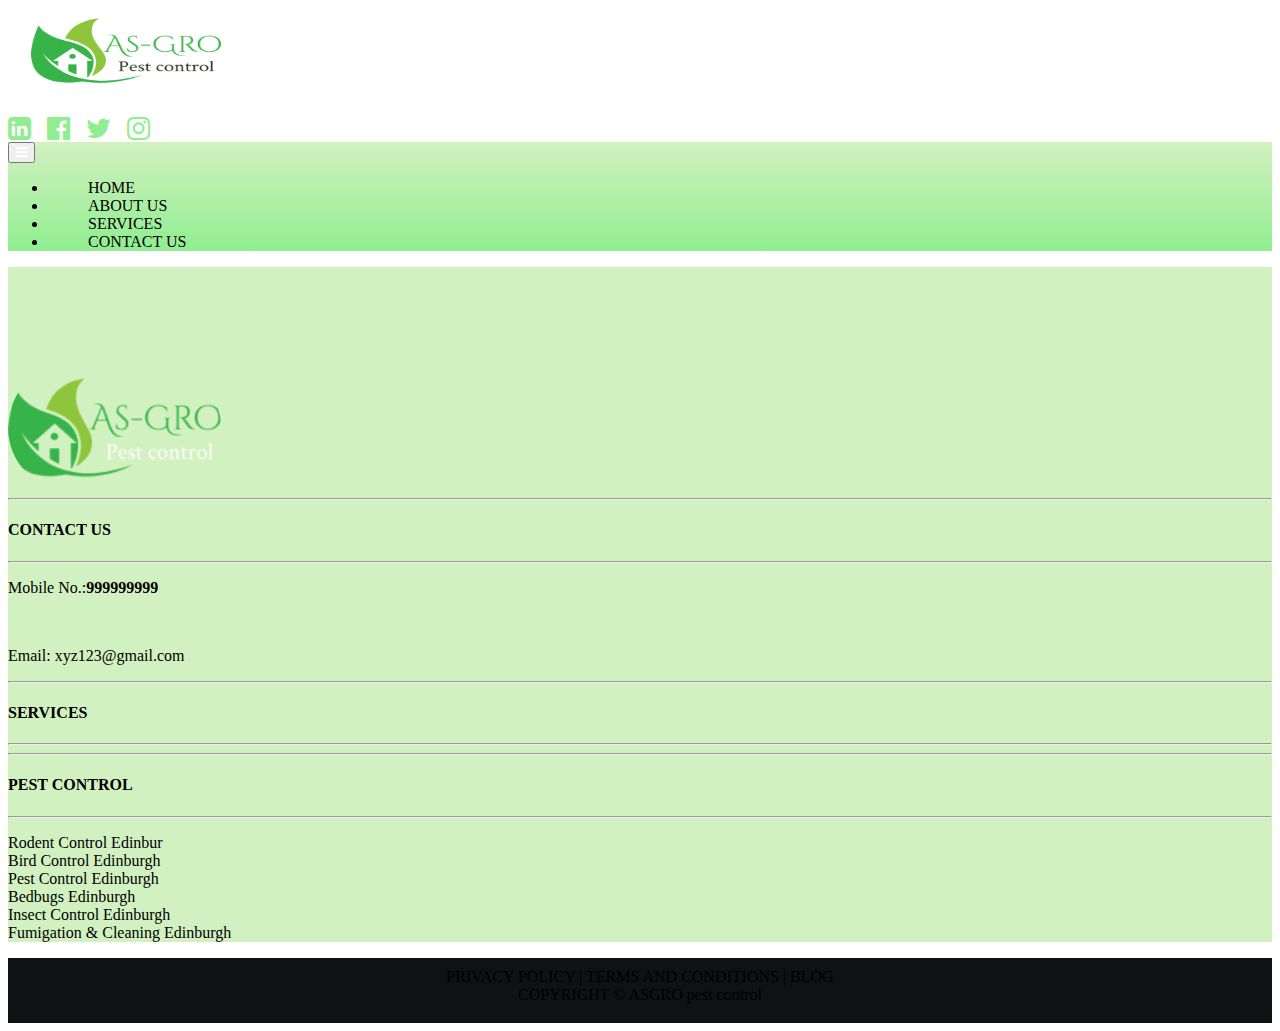
<file: contact.html>
<!DOCTYPE html>
<html>
<head>
	<title>contact us</title>
	<link rel="stylesheet" type="text/css" href="css/style.css">
	
	<link rel="stylesheet" type="text/css" href="http://stackpath.bootstrapcdn.com/font-awesome/4.7.0/css/font-awesome.min.css">
<link href="https://cdn.jsdelivr.net/npm/bootstrap@5.0.0-beta1/dist/css/bootstrap.min.css" rel="stylesheet" integrity="sha384-giJF6kkoqNQ00vy+HMDP7azOuL0xtbfIcaT9wjKHr8RbDVddVHyTfAAsrekwKmP1" crossorigin="anonymous">


<script src="https://code.jquery.com/jquery-3.3.1.slim.min.js" integrity="sha384-q8i/X+965DzO0rT7abK41JStQIAqVgRVzpbzo5smXKp4YfRvH+8abtTE1Pi6jizo" crossorigin="anonymous"></script>
<script src="https://cdnjs.cloudflare.com/ajax/libs/popper.js/1.14.7/umd/popper.min.js" integrity="sha384-UO2eT0CpHqdSJQ6hJty5KVphtPhzWj9WO1clHTMGa3JDZwrnQq4sF86dIHNDz0W1" crossorigin="anonymous"></script>
<script src="https://stackpath.bootstrapcdn.com/bootstrap/4.3.1/js/bootstrap.min.js" integrity="sha384-JjSmVgyd0p3pXB1rRibZUAYoIIy6OrQ6VrjIEaFf/nJGzIxFDsf4x0xIM+B07jRM" crossorigin="anonymous"></script>
<meta name="viewport" content="width=device-width, initial-scale=1, shrink-to-fit=no">

</head>
<body>
	<section>	
	<div class="container-fluid">
		
			<div class="row">
				<div class="col-md-6">
					 <div class="heading">
		                 <img src="img/asgro1.png">
		
		
	                 </div>
					
				</div>
				
				<div class="col-md-6">
					<div class="row">
						<div class="col-md-8">
						</div>
						<div class="col-md-4">
							<div >
								<br>
							</div>
					         <div  class="social-icons text-left ht">
		                         <a href="" >
                    
   	    	                     <i class="fa fa-linkedin-square " aria-hidden="true"></i></a>&nbsp; &nbsp;
              
   	    	                     <a  href="" >
   	    	                    <i class="fa fa-facebook-official " aria-hidden="true"></i></a>&nbsp; &nbsp; 
   	    	                     <a  href="" >
   	    	                    <i class="fa fa-twitter " aria-hidden="true"></i></i></a>&nbsp; &nbsp; 
   	    	                    <a  href="" >
   	    	                   <i class="fa fa-instagram " aria-hidden="true"></i></a>
                       	   </div>
                       	</div>   
					</div>
				</div>
			</div>
	
		
	</div>
</section>	          
  <section>
 
	   <!-- nav start -->
     <nav class="navbar navbar-expand-md  a">
            


                 <!-- button -->
                 <button class="navbar-toggler" data-toggle="collapse" data-target="#a">

                     <i class="fa fa-bars" aria-hidden="true" style="color:white;"></i>
   
                  </button>
                   <!-- button -->
         <div class="collapse navbar-collapse " id="a">
		     <ul class="navbar-nav z">
			     <li class="nav-item">
				      <a href="index.html" class="nav-link " >HOME</a></li>
			   
			     <li class="nav-item">
				      <a href="about.html" class="nav-link">ABOUT US</a></li>
				   
			     <li class="nav-item">
				      <a href="press.html" class="nav-link">SERVICES</a></li>
			     <li class="nav-item">
				      <a href="" class="nav-link">CONTACT US</a></li>
				     
			     
			    
      
              </ul>
		
		
     	  </div>
		 
      </nav>
         <!-- nav end -->
</section>











<!-- footer -->

<section>
	<div class="container-fluid  footer">
		<div class="container">
			<div class="row">
				<br><br>
				<div class="col-md-3 image">
					<img src="img/asgro2.png">
					<br><br><br><br>
				</div>
				<div class="col-md-3">
					<hr><h4>CONTACT US</h4><hr>
					<p>Mobile No.:<b>999999999</b></p><br>
					<p>Email: xyz123@gmail.com</p>
					
				</div>
				<div class="col-md-3">
					<hr><h4>SERVICES</h4><hr>
					
				</div>
				<div class="col-md-3">
                   <hr><h4>PEST CONTROL </h4><hr>
					<p>Rodent Control Edinbur<br>
                       Bird Control Edinburgh<br>
                       Pest Control Edinburgh<br>
                       Bedbugs Edinburgh<br>
                       Insect Control Edinburgh<br>
                       Fumigation & Cleaning Edinburgh</p>
				</div>
				

				
			</div>
			
		</div>
		
	</div>
	
</section>
<!-- t&C -->
<section>
    	<div class="container-fluid lfooter">
   		<center><p class=" text-light">PRIVACY POLICY | TERMS AND CONDITIONS | BLOG<br>
             COPYRIGHT © ASGRO pest control</p>
    	</div>
</section> 

</body>
</html>
</file>
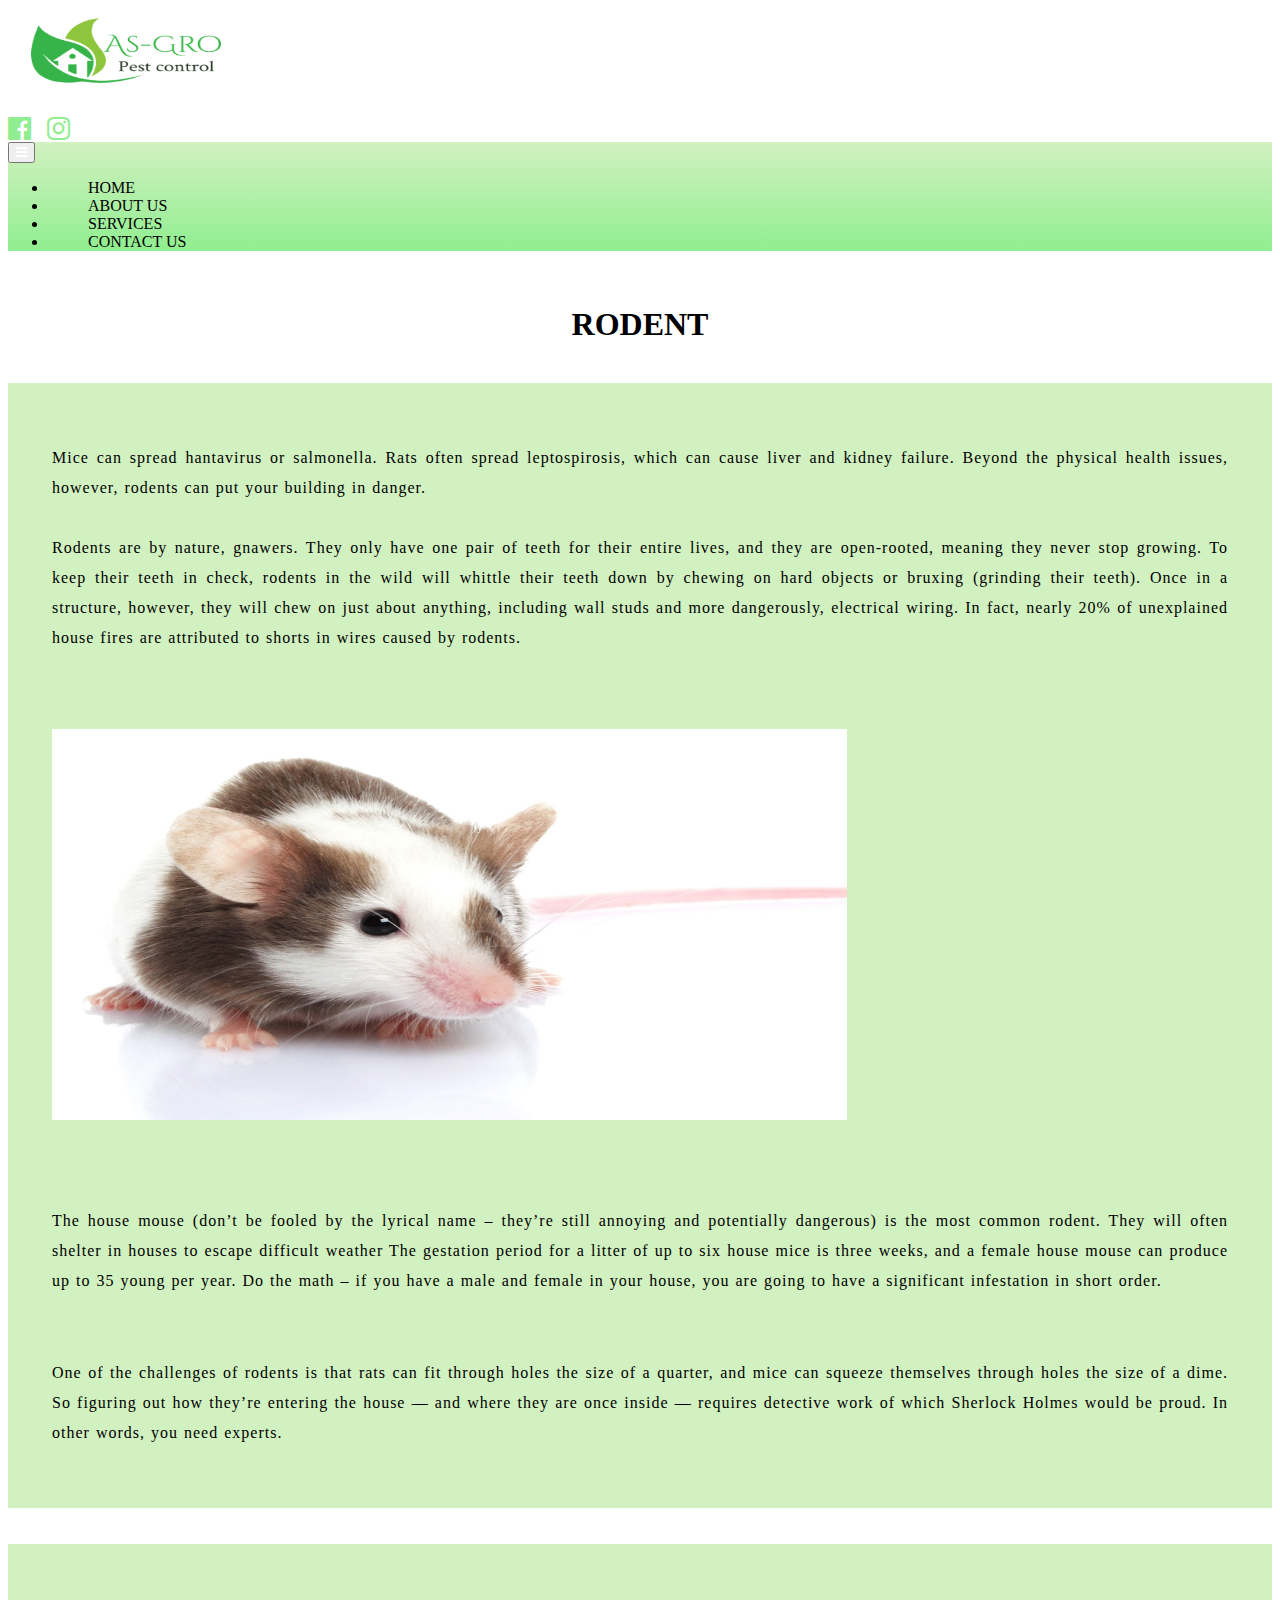
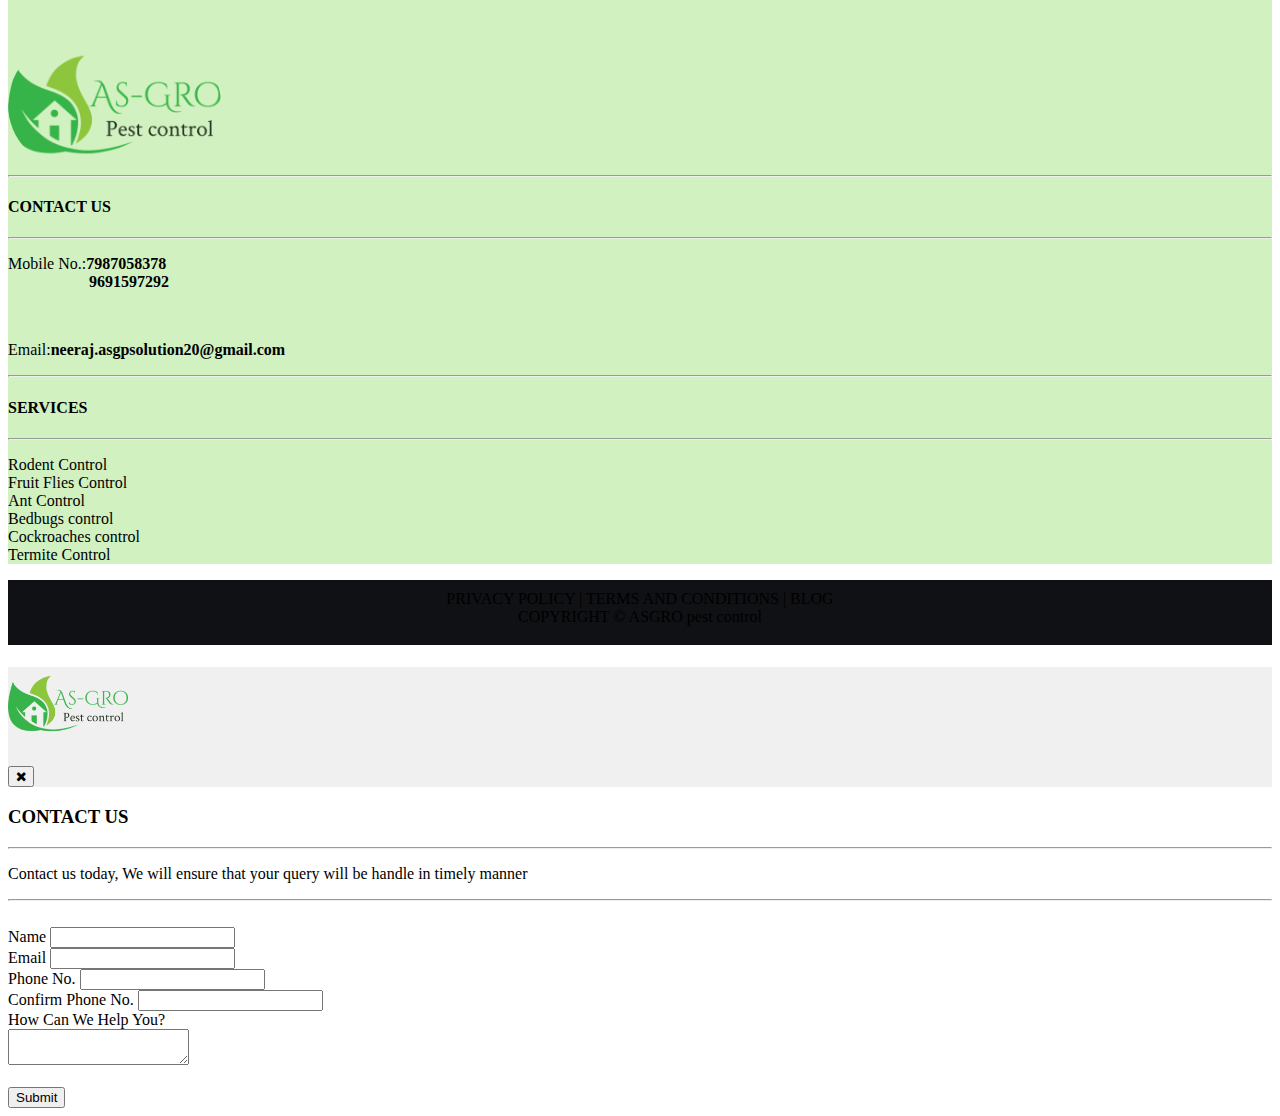
<file: rodent.html>
<!DOCTYPE html>
<html>
<head>
	<link rel="stylesheet" type="text/css" href="css/style.css">
	<title></title>
	<link rel="stylesheet" type="text/css" href="http://stackpath.bootstrapcdn.com/font-awesome/4.7.0/css/font-awesome.min.css">
<link href="https://cdn.jsdelivr.net/npm/bootstrap@5.0.0-beta1/dist/css/bootstrap.min.css" rel="stylesheet" integrity="sha384-giJF6kkoqNQ00vy+HMDP7azOuL0xtbfIcaT9wjKHr8RbDVddVHyTfAAsrekwKmP1" crossorigin="anonymous">


<script src="https://code.jquery.com/jquery-3.3.1.slim.min.js" integrity="sha384-q8i/X+965DzO0rT7abK41JStQIAqVgRVzpbzo5smXKp4YfRvH+8abtTE1Pi6jizo" crossorigin="anonymous"></script>
<script src="https://cdnjs.cloudflare.com/ajax/libs/popper.js/1.14.7/umd/popper.min.js" integrity="sha384-UO2eT0CpHqdSJQ6hJty5KVphtPhzWj9WO1clHTMGa3JDZwrnQq4sF86dIHNDz0W1" crossorigin="anonymous"></script>
<script src="https://stackpath.bootstrapcdn.com/bootstrap/4.3.1/js/bootstrap.min.js" integrity="sha384-JjSmVgyd0p3pXB1rRibZUAYoIIy6OrQ6VrjIEaFf/nJGzIxFDsf4x0xIM+B07jRM" crossorigin="anonymous"></script>
<meta name="viewport" content="width=device-width, initial-scale=1, shrink-to-fit=no">
</head>
<body>
<section>	
	<div class="container-fluid">
		
			<div class="row">
				<div class="col-md-6">
					 <div class="heading">
		                 <img src="img/asgro1.png">
		
		
	                 </div>
					
				</div>
				
				<div class="col-md-6">
					<div class="row">
						<div class="col-md-8">
						</div>
						<div class="col-md-2">
							
						</div>
						<div class="col-md-2">
							<div >
								<br>
							</div>
					         <div  class="social-icons text-left ht">
		                        
   	    	                     <a  href="" >
   	    	                    <i class="fa fa-facebook-official " aria-hidden="true"></i></a>&nbsp; &nbsp; 
   	    	                   
   	    	                    <a  href="" >
   	    	                   <i class="fa fa-instagram " aria-hidden="true"></i></a>
                       	   </div>
                       	</div>   
					</div>
				</div>
			</div>
	
		
	</div>
</section>	          
  <section>
 
	   <!-- nav start -->
     <nav class="navbar navbar-expand-md  a">
            


                 <!-- button -->
                 <button class="navbar-toggler" data-toggle="collapse" data-target="#a">

                     <i class="fa fa-bars" aria-hidden="true" style="color:white;"></i>
   
                  </button>
                   <!-- button -->
         <div class="collapse navbar-collapse " id="a">
		     <ul class="navbar-nav z">
			     <li class="nav-item">
				      <a href="index.html" class="nav-link ">HOME</a></li>
			   
			     <li class="nav-item">
				      <a href="about.html" class="nav-link">ABOUT US</a></li>
				   
			     <li class="nav-item">
				       <div class="dropdown">
							  <a class=" nav-link dropbtn">SERVICES</a>
							  <div class="dropdown-content">
							  <a href="rodent.html">Rodent</a>
							  <a href="fruitflies.html">Fruit Flies</a>
							  <a href="bedbug.html">Bed Bugs</a>
							   <a href="ant.html">Ants</a>
							  <a href="cockroaches.html">Cockroaches</a>
							  <a href="termites.html">Termites</a>
							  </div>
							</div>
				</li>
			      <li class="nav-item">
				      <a href="" class="nav-link" data-toggle="modal" data-target="#aa">CONTACT US</a></li>
				         
			     
			    
      
              </ul>
		
		
     	  </div>
		 
      </nav>
         <!-- nav end -->
</section>
<br>
<center>
	<h1>RODENT</h1>
</center>
<br>
<section>

   <div class="container rodentintro">
	   <div class="row">
		   <p>Mice can spread hantavirus or salmonella. Rats often spread leptospirosis, which can cause liver and kidney failure. Beyond the physical health issues, however, rodents can put your building in danger.<br><br>

           Rodents are by nature, gnawers. They only have one pair of teeth for their entire lives, and they are open-rooted, meaning they never stop growing. To keep their teeth in check, rodents in the wild will whittle their teeth down by chewing on hard objects or bruxing (grinding their teeth). Once in a structure, however, they will chew on just about anything, including wall studs and more dangerously, electrical wiring. In fact, nearly 20% of unexplained house fires are attributed to shorts in wires caused by rodents.</p>
           <br><br>
           
           
           <img src="img/whitemouse.jpg">
      

        
           <p><br><br>The house mouse (don’t be fooled by the lyrical name – they’re still annoying and potentially dangerous) is the most common rodent. They will often shelter in houses to escape difficult weather
           The gestation period for a litter of up to six house mice is three weeks, and a female house mouse can produce up to 35 young per year. Do the math – if you have a male and female in your house, you are going to have a significant infestation in short order.</p>
		   <br>
		   <p>One of the challenges of rodents is that rats can fit through holes the size of a quarter, and mice can squeeze themselves through holes the size of a dime. So figuring out how they’re entering the house — and where they are once inside — requires detective work of which Sherlock Holmes would be proud. In other words, you need experts.</p>
	   </div>
	
  </div>
</section>
<br><br>
<!-- footer -->

<section>
	<div class="container-fluid  footer">
		<div class="container">
			<div class="row">
				<br><br>
				<div class="col-md-3 image">
					<img src="img/asgro1.png">
					<br><br><br><br>
				</div>
				<div class="col-md-5 footerno">
					<hr><h4>CONTACT US</h4><hr>
					<p>Mobile No.:<b>7987058378</b><br><b><span class="footerno1">9691597292</span></b></p><br>
					<p>Email:<b>neeraj.asgpsolution20@gmail.com</b></p>
					
				</div>
				<div class="col-md-4">
					<hr><h4>SERVICES</h4><hr>
					<p>Rodent Control <br>
                       Fruit Flies Control <br>
                       Ant Control <br>
                       Bedbugs control<br>
                       Cockroaches control<br>
                       Termite Control <br>
                       </p>
					
				</div>
				

				
			</div>
			
		</div>
		
	</div>
	
</section>
<!-- t&C -->
<section>
    	<div class="container-fluid lfooter">
   		<center><p class=" text-light">PRIVACY POLICY | TERMS AND CONDITIONS | BLOG<br>
             COPYRIGHT © ASGRO pest control</p>
    	</div>
</section>
<section>
	<div class="modal fade contact" id="aa">
  <div class="modal-dialog" >
    <div class="modal-content">
      <div class="modal-header cont">
        <h5 class="modal-title "><img src="img/asgro1.png"></h5>

        <button type="button" class="" data-dismiss="modal">
          <i class="fa fa-times" aria-hidden="true"></i>
        </button>
        
      </div>
      <div class="modal-body">
	<div class="container">
	
		<h3 class="text-warning ">CONTACT US
		</h3>
		<hr>
			<p>Contact us today, We will ensure that
	          your query will be handle in timely manner</p>
         <hr>
	</div>
	<br>
	<form>
		<div class="form-group">
			<label>Name</label>
			<input type="text" name="" class="form-control">
		</div>
		<div class="form-group">
			<label>Email</label>
			<input type="text" name="" class="form-control">

		</div>
		<div class="form-group">
			<label>
			Phone No.
			</label>
			<input type="text" name="" class="form-control">
		</div>
		<div class="form-group">
			<label>Confirm Phone No.</label>
			<input type="text" name="" class="form-control">

		</div>
		<div class="form-group">
			<label>How Can We Help You?</label><br>
			<textarea class="form-control"></textarea>

		</div>
		<br>

		
		<input type="submit" name="" class="btn btn-danger">
	</form>
	

        

        


      </div>
         </div>
            </div> 
	
</section>
</body>
</html>
</file>
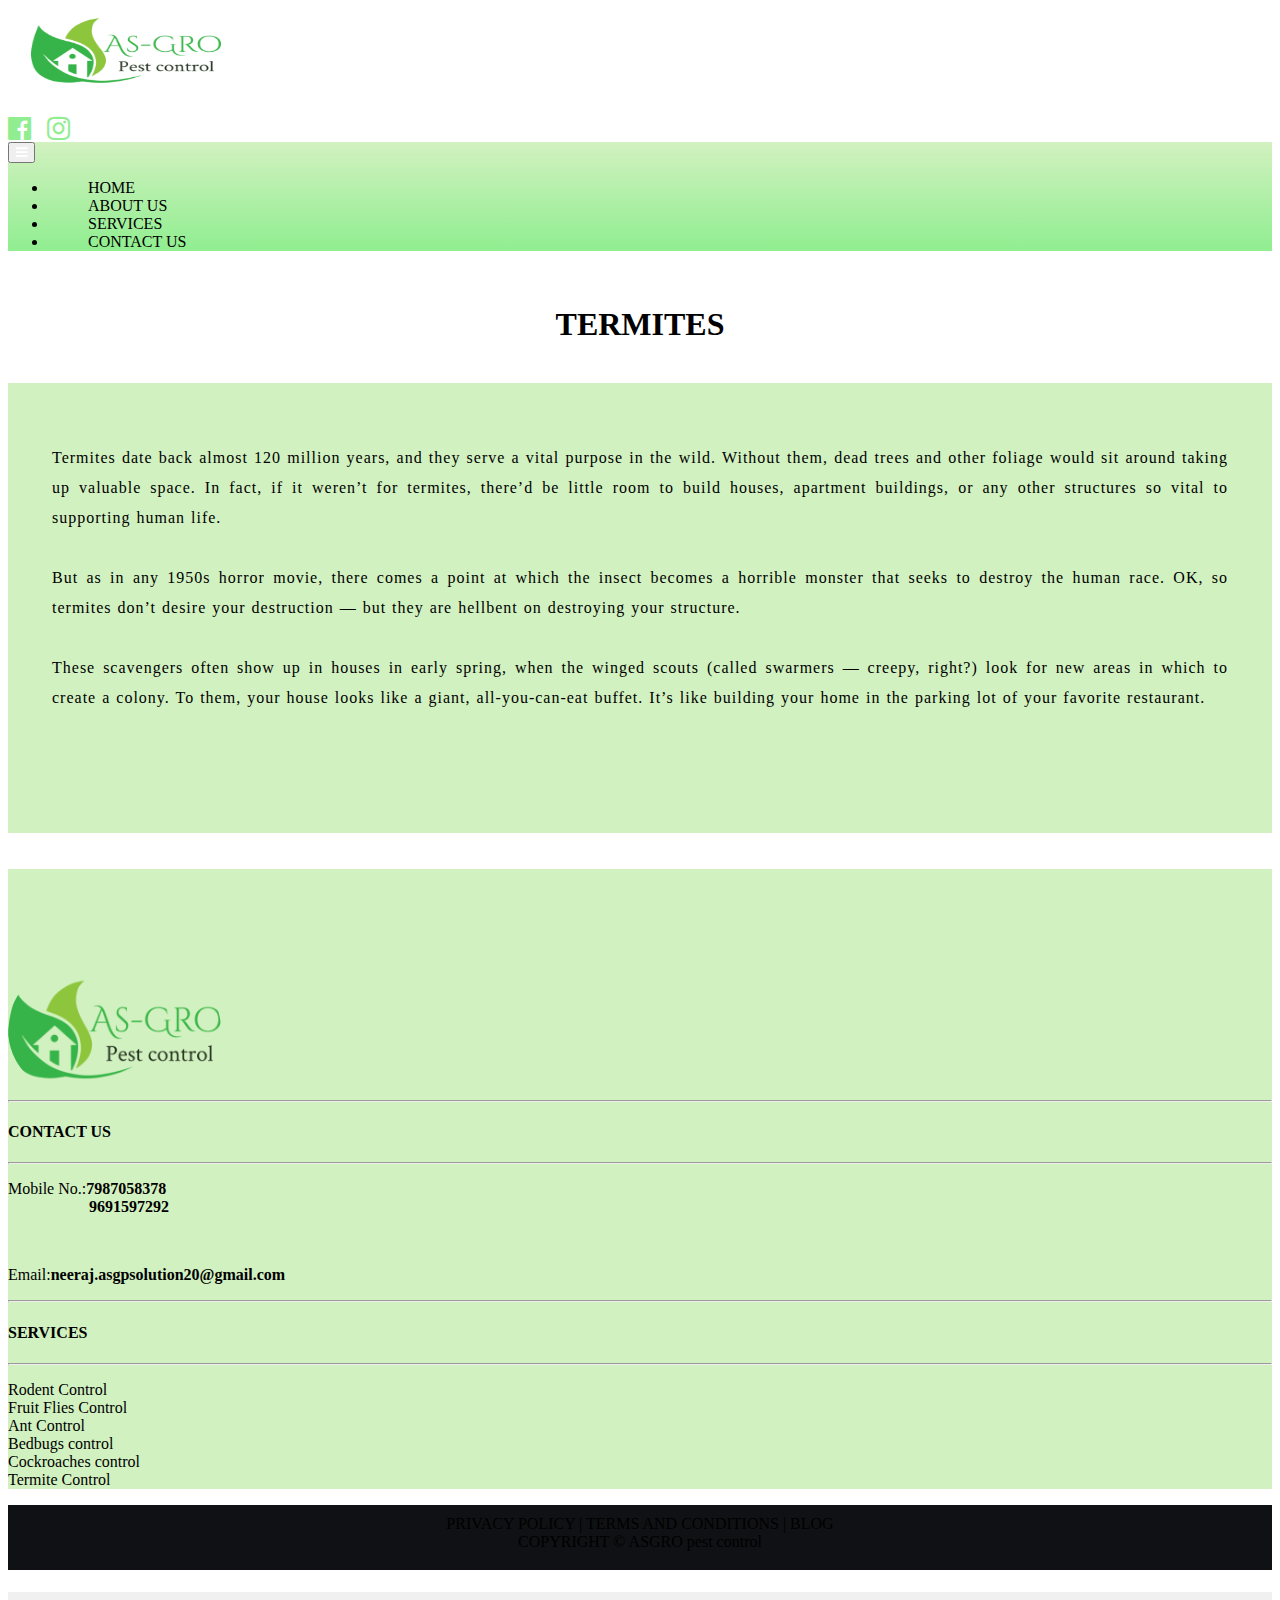
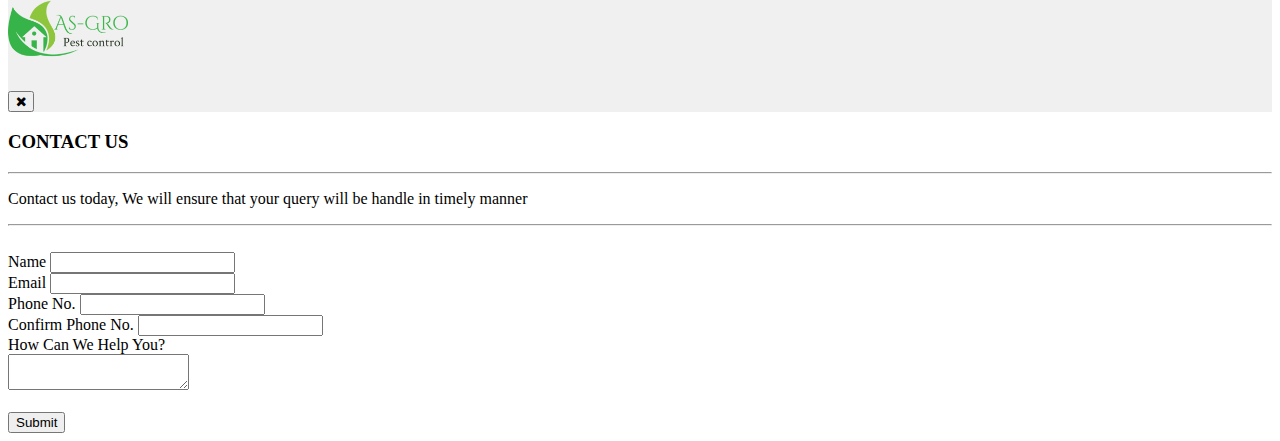
<file: termites.html>
<!DOCTYPE html>
<html>
<head>
	<link rel="stylesheet" type="text/css" href="css/style.css">
	<title></title>
	<link rel="stylesheet" type="text/css" href="http://stackpath.bootstrapcdn.com/font-awesome/4.7.0/css/font-awesome.min.css">
<link href="https://cdn.jsdelivr.net/npm/bootstrap@5.0.0-beta1/dist/css/bootstrap.min.css" rel="stylesheet" integrity="sha384-giJF6kkoqNQ00vy+HMDP7azOuL0xtbfIcaT9wjKHr8RbDVddVHyTfAAsrekwKmP1" crossorigin="anonymous">


<script src="https://code.jquery.com/jquery-3.3.1.slim.min.js" integrity="sha384-q8i/X+965DzO0rT7abK41JStQIAqVgRVzpbzo5smXKp4YfRvH+8abtTE1Pi6jizo" crossorigin="anonymous"></script>
<script src="https://cdnjs.cloudflare.com/ajax/libs/popper.js/1.14.7/umd/popper.min.js" integrity="sha384-UO2eT0CpHqdSJQ6hJty5KVphtPhzWj9WO1clHTMGa3JDZwrnQq4sF86dIHNDz0W1" crossorigin="anonymous"></script>
<script src="https://stackpath.bootstrapcdn.com/bootstrap/4.3.1/js/bootstrap.min.js" integrity="sha384-JjSmVgyd0p3pXB1rRibZUAYoIIy6OrQ6VrjIEaFf/nJGzIxFDsf4x0xIM+B07jRM" crossorigin="anonymous"></script>
<meta name="viewport" content="width=device-width, initial-scale=1, shrink-to-fit=no">
</head>
<body>
<section>	
	<div class="container-fluid">
		
			<div class="row">
				<div class="col-md-6">
					 <div class="heading">
		                 <img src="img/asgro1.png">
		
		
	                 </div>
					
				</div>
				
				<div class="col-md-6">
					<div class="row">
						<div class="col-md-8">
						</div>
						<div class="col-md-2">
							
						</div>
						<div class="col-md-2">
							<div >
								<br>
							</div>
					         <div  class="social-icons text-left ht">
		                        
   	    	                     <a  href="" >
   	    	                    <i class="fa fa-facebook-official " aria-hidden="true"></i></a>&nbsp; &nbsp; 
   	    	                   
   	    	                    <a  href="" >
   	    	                   <i class="fa fa-instagram " aria-hidden="true"></i></a>
                       	   </div>
                       	</div>   
					</div>
				</div>
			</div>
	
		
	</div>
</section>	          
  <section>
 
	   <!-- nav start -->
     <nav class="navbar navbar-expand-md  a">
            


                 <!-- button -->
                 <button class="navbar-toggler" data-toggle="collapse" data-target="#a">

                     <i class="fa fa-bars" aria-hidden="true" style="color:white;"></i>
   
                  </button>
                   <!-- button -->
         <div class="collapse navbar-collapse " id="a">
		     <ul class="navbar-nav z">
			     <li class="nav-item">
				      <a href="index.html" class="nav-link ">HOME</a></li>
			   
			     <li class="nav-item">
				      <a href="about.html" class="nav-link">ABOUT US</a></li>
				   
			     <li class="nav-item">
				       <div class="dropdown">
							  <a class=" nav-link dropbtn">SERVICES</a>
							  <div class="dropdown-content">
							  <a href="rodent.html">Rodent</a>
							  <a href="fruitflies.html">Fruit Flies</a>
							  <a href="bedbug.html">Bed Bugs</a>
							   <a href="ant.html">Ants</a>
							  <a href="cockroaches.html">Cockroaches</a>
							  <a href="termites.html">Termites</a>
							  </div>
							</div>
					</li>
			       <li class="nav-item">
				      <a href="" class="nav-link" data-toggle="modal" data-target="#aa">CONTACT US</a></li>
				      
				      
			     
			    
      
              </ul>
		
		
     	  </div>
		 
      </nav>
         <!-- nav end -->
</section>
<br>
<center>
	<h1>TERMITES</h1>
</center>
<br>
<section>

   <div class="container rodentintro">
	   <div class="row">
		   <p>Termites date back almost 120 million years, and they serve a vital purpose in the wild. Without them, dead trees and other foliage would sit around taking up valuable space. In fact, if it weren’t for termites, there’d be little room to build houses, apartment buildings, or any other structures so vital to supporting human life.<br><br>

           But as in any 1950s horror movie, there comes a point at which the insect becomes a horrible monster that seeks to destroy the human race. OK, so termites don’t desire your destruction — but they are hellbent on destroying your structure.<br><br>

           These scavengers often show up in houses in early spring, when the winged scouts (called swarmers — creepy, right?) look for new areas in which to create a colony. To them, your house looks like a giant, all-you-can-eat buffet. It’s like building your home in the parking lot of your favorite restaurant.</p>
           <br><br>
           
        
           
	   </div>
	
  </div>
</section>
<br><br>
<!-- footer -->

<section>
	<div class="container-fluid  footer">
		<div class="container">
			<div class="row">
				<br><br>
				<div class="col-md-3 image">
					<img src="img/asgro1.png">
					<br><br><br><br>
				</div>
				<div class="col-md-5 footerno">
					<hr><h4>CONTACT US</h4><hr>
					<p>Mobile No.:<b>7987058378</b><br><b><span class="footerno1">9691597292</span></b></p><br>
					<p>Email:<b>neeraj.asgpsolution20@gmail.com</b></p>
					
				</div>
				<div class="col-md-4">
					<hr><h4>SERVICES</h4><hr>
					<p>Rodent Control <br>
                       Fruit Flies Control <br>
                       Ant Control <br>
                       Bedbugs control<br>
                       Cockroaches control<br>
                       Termite Control <br>
                       </p>
					
				</div>
				

				
			</div>
			
		</div>
		
	</div>
	
</section>
<!-- t&C -->
<section>
    	<div class="container-fluid lfooter">
   		<center><p class=" text-light">PRIVACY POLICY | TERMS AND CONDITIONS | BLOG<br>
             COPYRIGHT © ASGRO pest control</p>
    	</div>
</section>
<section>
	<div class="modal fade contact" id="aa">
  <div class="modal-dialog" >
    <div class="modal-content">
      <div class="modal-header cont">
        <h5 class="modal-title "><img src="img/asgro1.png"></h5>

        <button type="button" class="" data-dismiss="modal">
          <i class="fa fa-times" aria-hidden="true"></i>
        </button>
        
      </div>
      <div class="modal-body">
	<div class="container">
	
		<h3 class="text-warning ">CONTACT US
		</h3>
		<hr>
			<p>Contact us today, We will ensure that
	          your query will be handle in timely manner</p>
         <hr>
	</div>
	<br>
	<form>
		<div class="form-group">
			<label>Name</label>
			<input type="text" name="" class="form-control">
		</div>
		<div class="form-group">
			<label>Email</label>
			<input type="text" name="" class="form-control">

		</div>
		<div class="form-group">
			<label>
			Phone No.
			</label>
			<input type="text" name="" class="form-control">
		</div>
		<div class="form-group">
			<label>Confirm Phone No.</label>
			<input type="text" name="" class="form-control">

		</div>
		<div class="form-group">
			<label>How Can We Help You?</label><br>
			<textarea class="form-control"></textarea>

		</div>
		<br>

		
		<input type="submit" name="" class="btn btn-danger">
	</form>
	

        

        


      </div>
         </div>
            </div> 
	
</section>
</body>
</html>
</file>
<file: css/style.css>
.whole{
	background: white;
}
.heading img{
	    width: 190px;
    height: 85px;
    margin-left: 23px;

}
.ht i{
       margin-left: auto;   

}
.ht i{
	font-size: 27px;
	color:lightgreen;
	
}
.carousel-caption{
    color: #fff;
    position: absolute;
    top: 67%;
    left: 82px;
  }
 .carousel-caption  button{
    font-size: 30px;
    background-color: #0000009c;
    color:white;
    font-weight: bold;
   
  }
  .carousel-caption  button:hover{
    text-shadow: 1px 1px 1px lightblue;
    color:white;
  }
  .carousel-caption a{
  	text-decoration: none;
  	color:white;
  

  }
.a a{
	font-family: 'Yanone Kaffeesatz';
}

.navh{
	
	width: 140px;
}
.navh h3{
	margin-left: 21px;
	color:green;
	font-family: Bookman, URW Bookman L, serif;
}
.navh p{
	margin-left: 10px;
}
.a{
	background:linear-gradient(#d2f1c0,lightgreen);
	
}
.z a{
	text-decoration: none;
	color:black;

}
.z a:hover{
	
	color:green;
}
.z li{
	padding-left: 40px;
}
.imgh {
	
	height: 500px;

}
.imgh img{
	height: 500px;
	width: 100%;
}
.intro{
	background-color: #d2f1c0;
	padding: 44px;
}
.intro
{
	word-spacing: 1px;
	letter-spacing: 1px;
	text-align: justify;
	line-height: 30px;
}
.simg{
	background:linear-gradient(#d2f1c0,#caf1ca);
}
.ssimg h1{
	font-family: 'Yanone Kaffeesatz';
}
.imgcard{
	background-color:#f7fbff; 
	box-shadow: 0px 0px 9px #000;
	border-radius: 9px;


}
.imgcard img{
	    padding-top: 19px;
    width: 254px;
}
.termites {
	width:210px;
	height: 146px;
}
.imgcard h2{
	font-family: 'Yanone Kaffeesatz';
}
.imgcard p{
	padding:10px;
	text-align: justify;
}
.imgcard a{
	text-decoration: none;
	color:black;
}
.imgcard a:hover{
	text-decoration: underline;
	color:green;
}
.footer {
	background:linear-gradient(#d2f1c0,#d2f1c0);
	color:black;
}
.footer img{
	    width: 213px;
    border-radius: 88px;
    
}
.footer .image{
	    position: relative;
          top: 60px;
}
.lfooter{
			background-color:#101114;
			height: 65px;
		}
		.lfooter p{
			padding:10px;
		}
.abouti{
	background-color: #d2f1c0; 
	padding: 44px;

word-spacing: 1px;
	letter-spacing: 1px;
	text-align: justify;
	line-height: 30px;
}
.abouti h1{
	font-family: 'Yanone Kaffeesatz';
}
.abouti img{
	    width: 337px;
    height: 340px;
    box-shadow: 0px 0px 9px #000;

}
.intro h2{
	font-family: 'Yanone Kaffeesatz';
}
.rodentintro img{
	    height: 391px;
    width: 795px;
   
}
.rodentintro{
	background-color:#d2f1c0; 
	padding: 44px;

word-spacing: 1px;
	letter-spacing: 1px;
	text-align: justify;
	line-height: 30px;
}
.guaranteeh h2{
	
	background-color: #88ce88;
	color:black;
	height:51px;
	font-family: 'Yanone Kaffeesatz';

}
.guaranteeh{
	background-color: #d2f1c0;	
}
.contact img{
	width:120px;
}
.contact h3{
		font-family: 'Yanone Kaffeesatz';
}
.contact label{
		font-family: 'Yanone Kaffeesatz';
}
.contact p{
		font-family: 'Yanone Kaffeesatz';
}
.cont{
	background-color:#f0f0f0 ;
}




.dropdown-content {
  display: none;
  position: absolute;
  background-color: #f9f9f9;
  min-width: 160px;
  box-shadow: 0px 8px 16px 0px rgba(0,0,0,0.2);
  z-index: 1;
}

.dropdown-content a {
  color: black;
  padding: 12px 16px;
  text-decoration: none;
  display: block;
}

.dropdown-content a:hover {background-color: #f1f1f1}

.dropdown:hover .dropdown-content {
  display: block;
}
.abouthead h1{
	font-family: 'Yanone Kaffeesatz';
}
.footerno1{
	margin-left:81px;
}
.footerno b:hover{
	color:green;
	text-decoration: underline;
}

	.inner{
		overflow: hidden;
	}
	.inner img{
		transition: all 1.5s ease;
	}
	.inner:hover img{
		transform: scale(1.5);
		
	}
</file>
